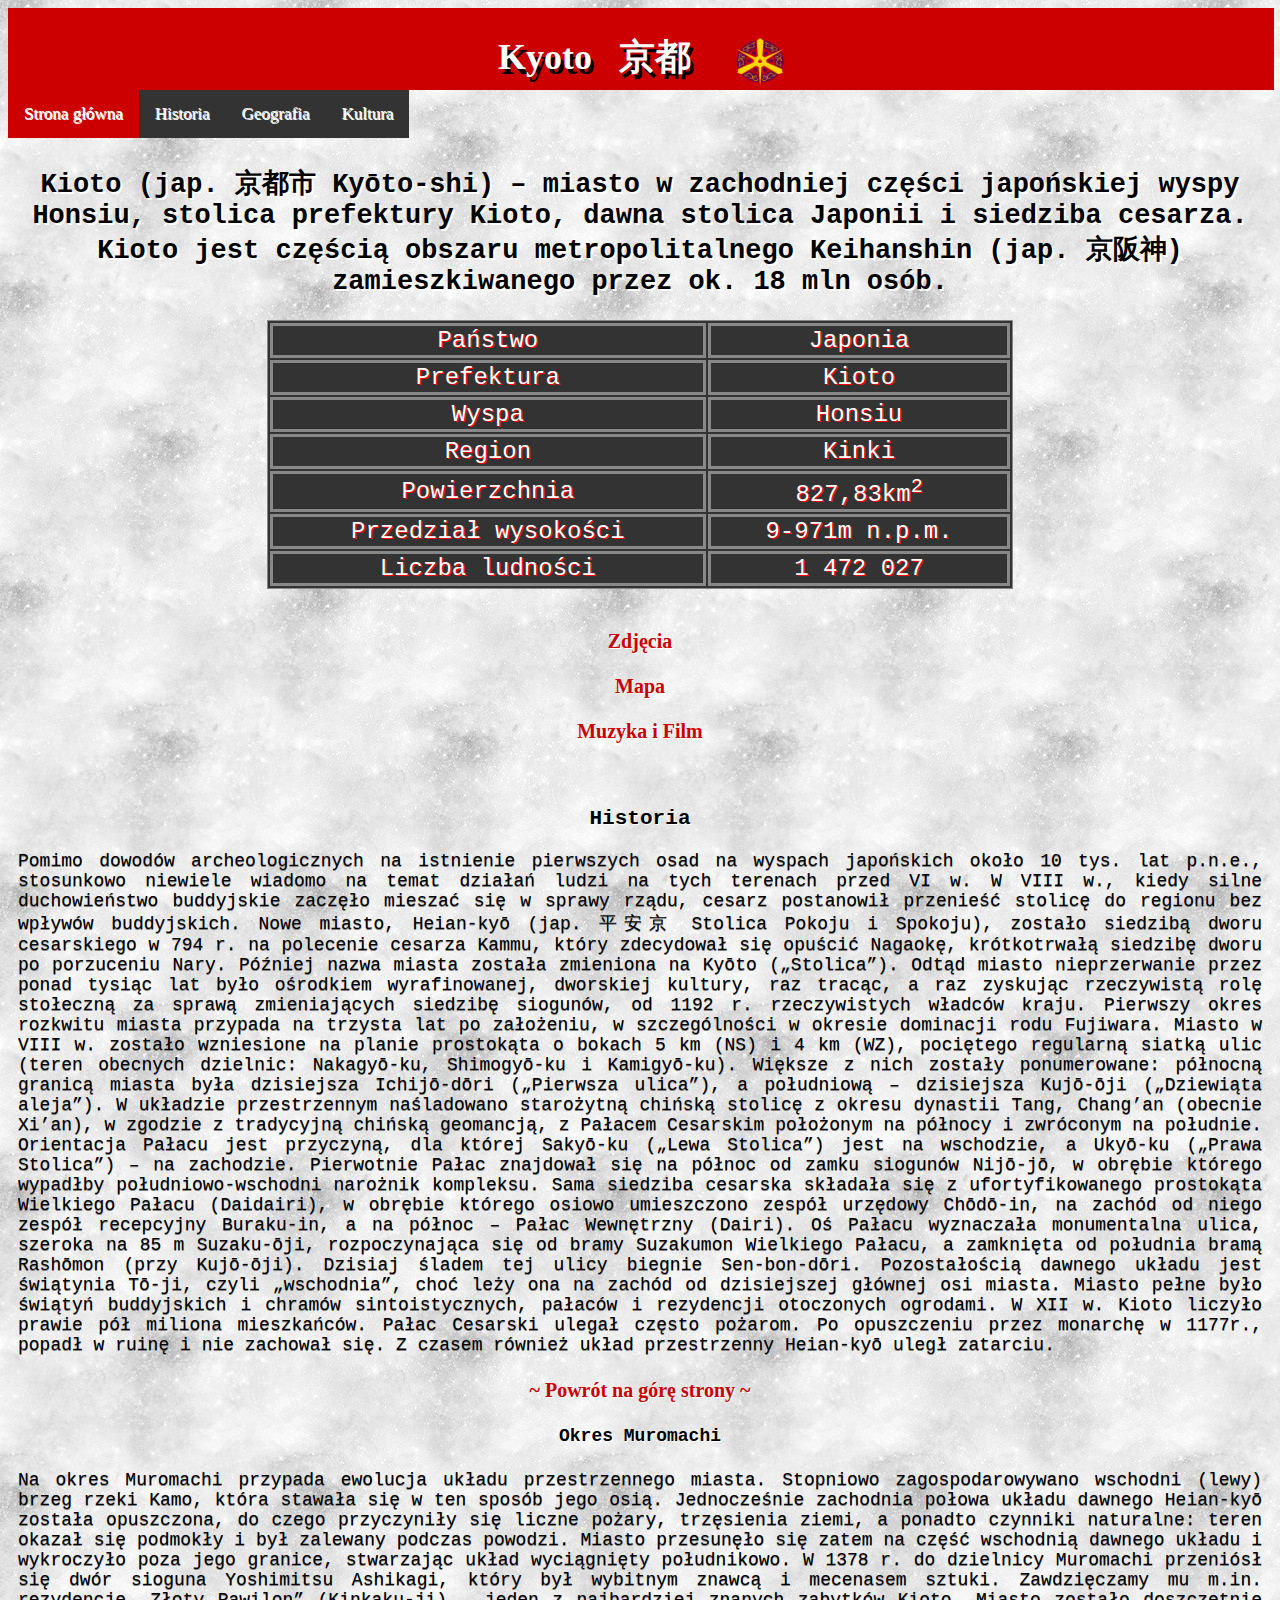
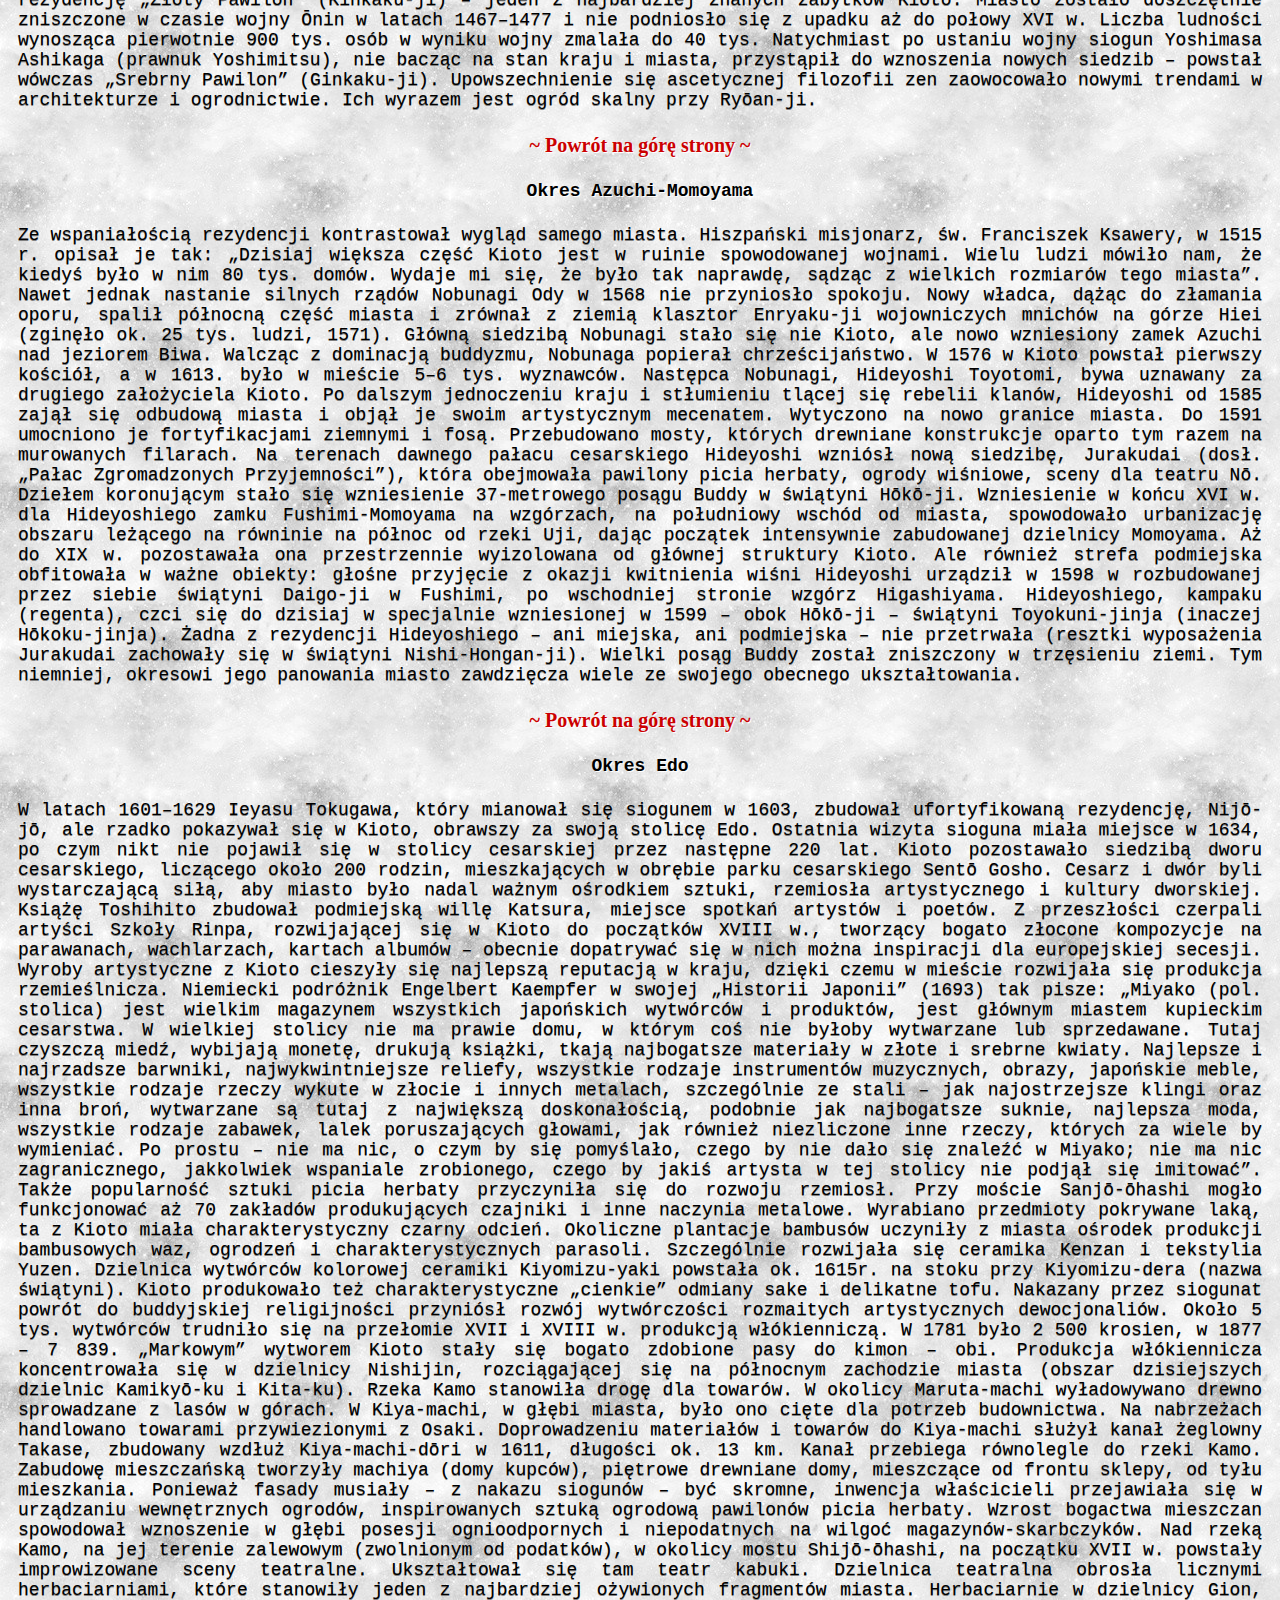
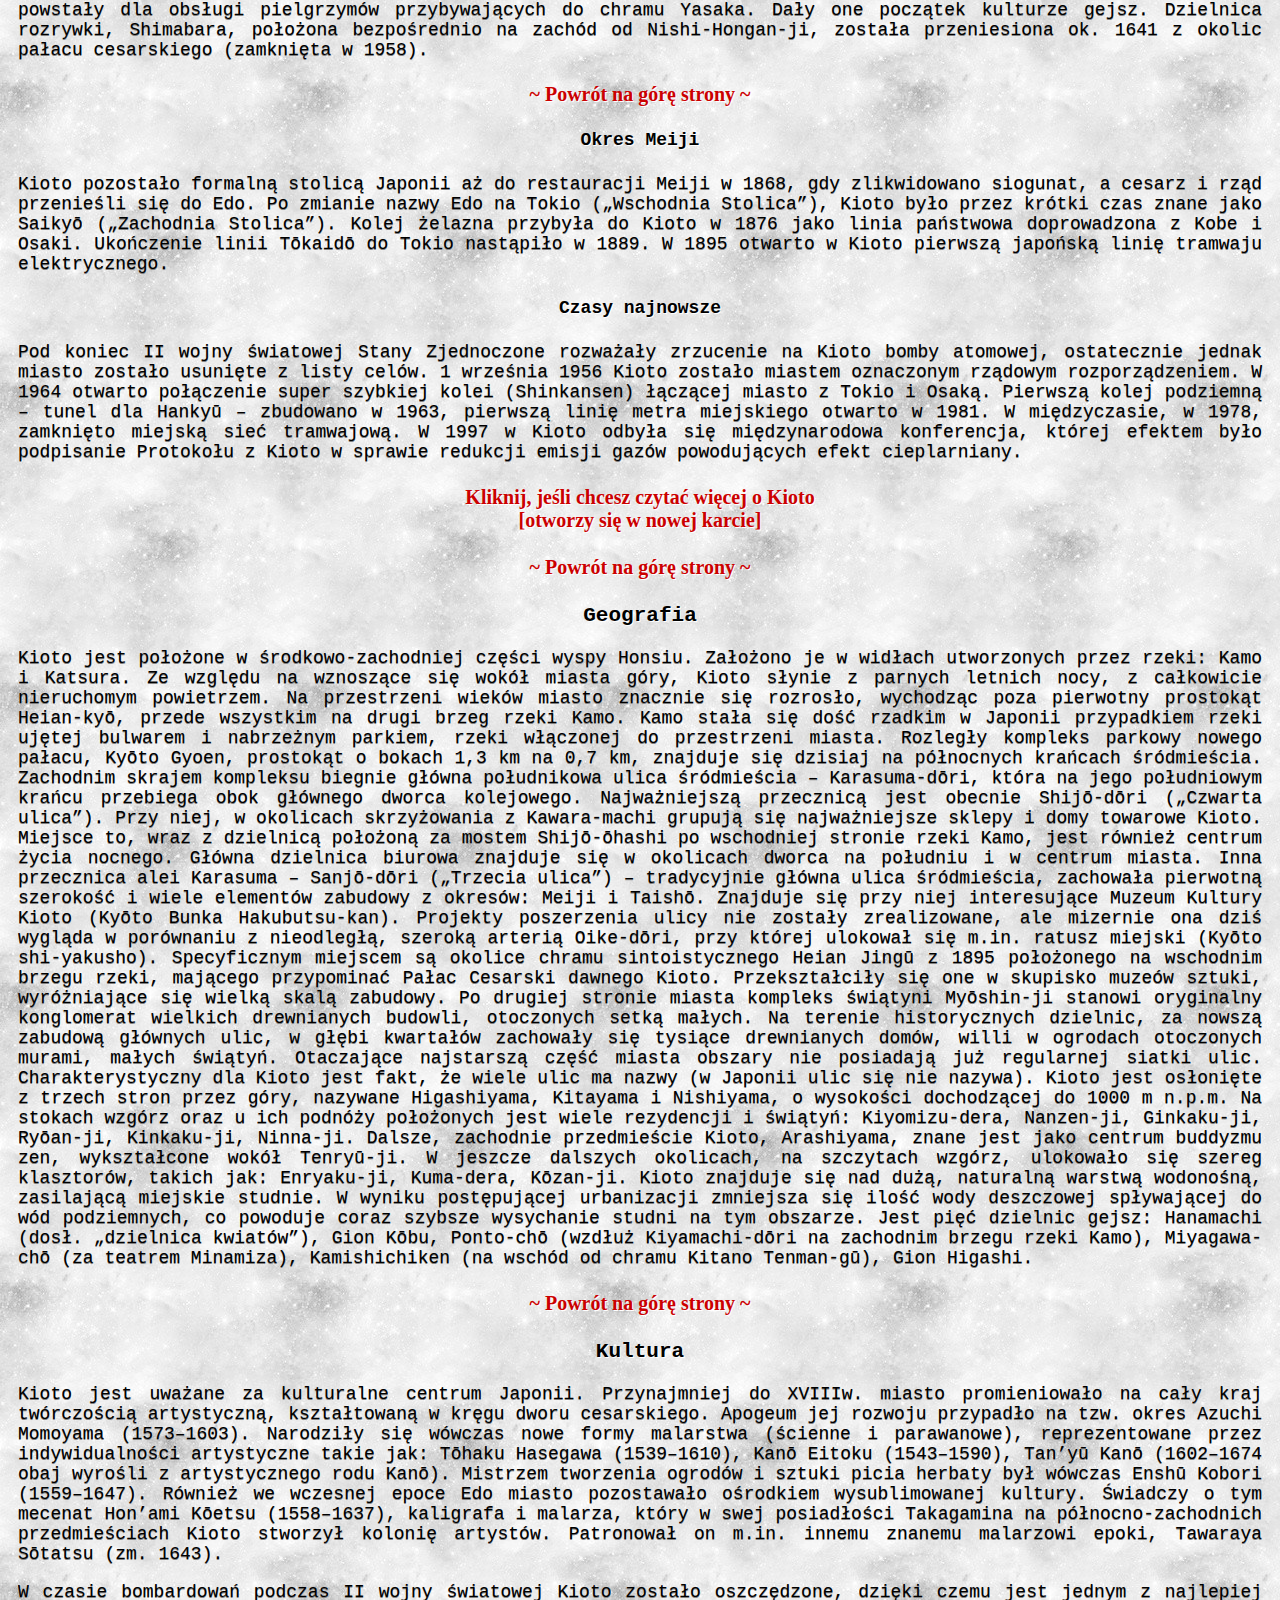
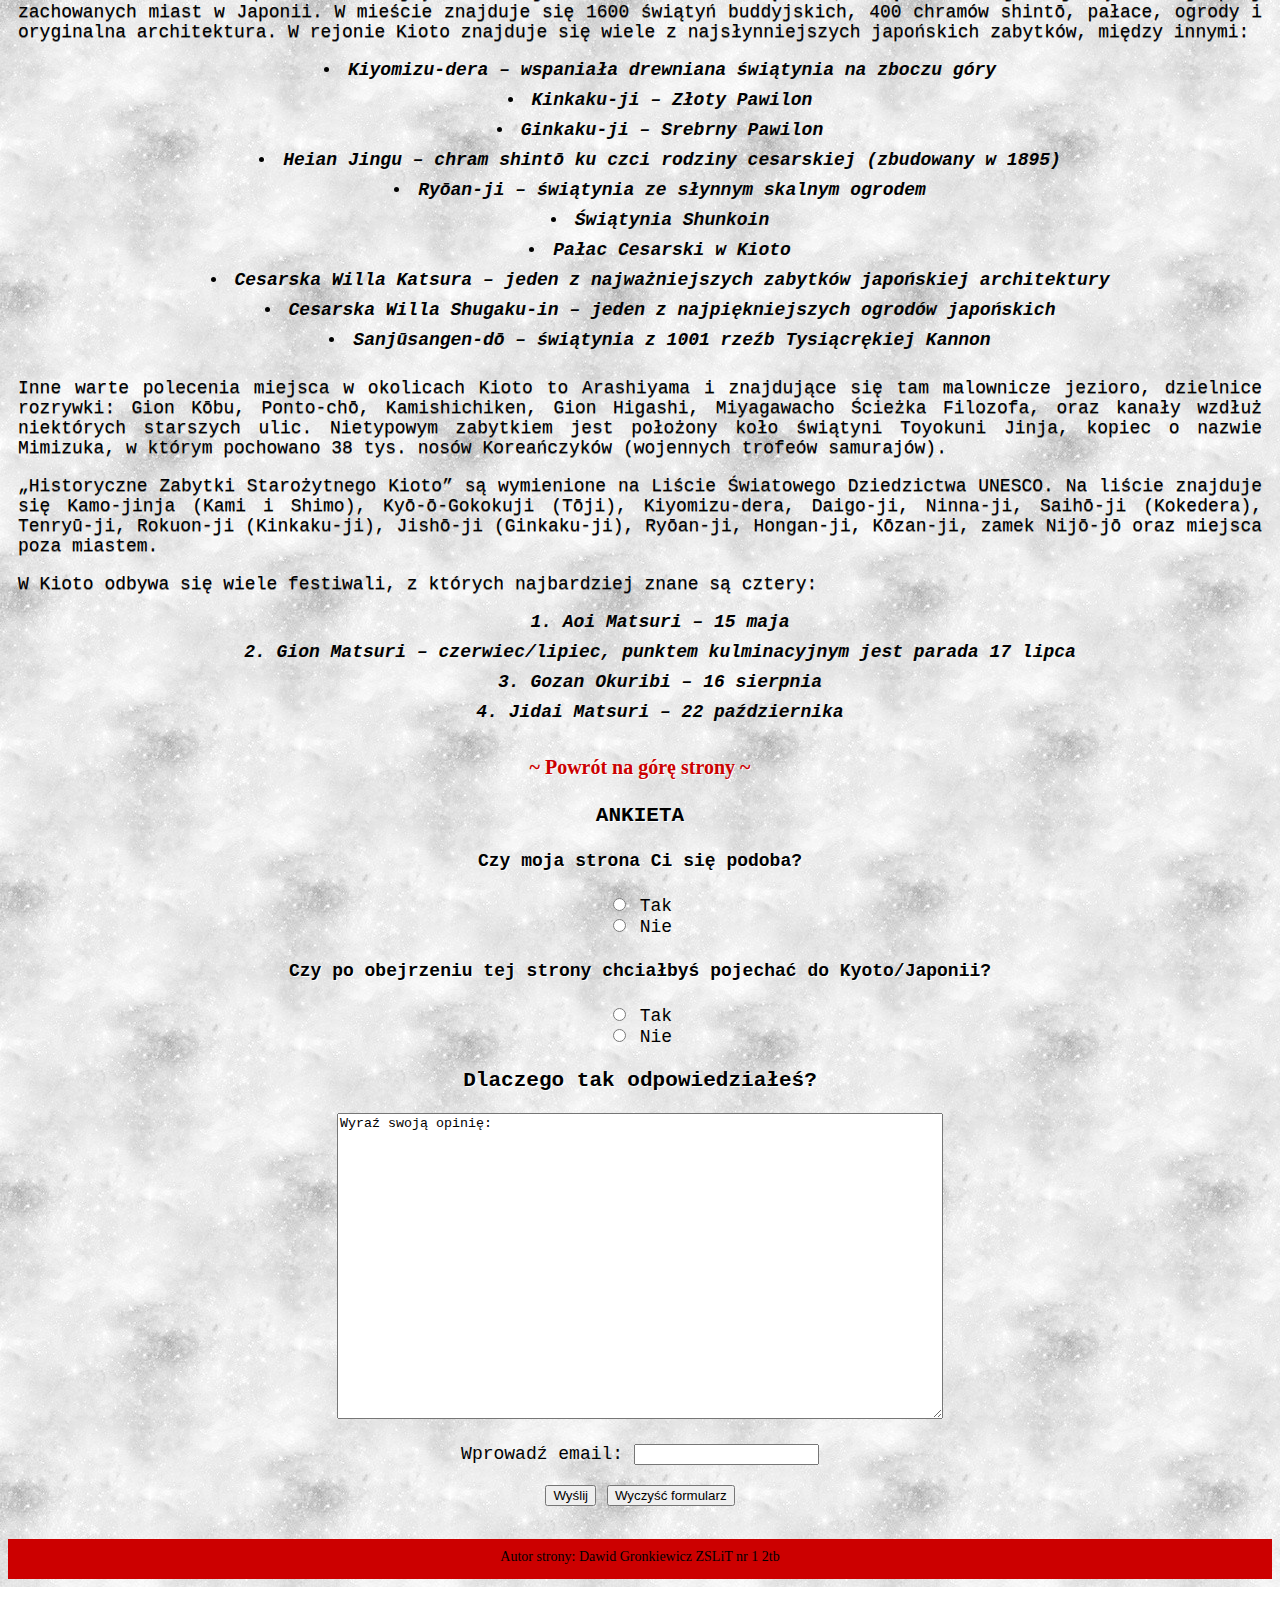
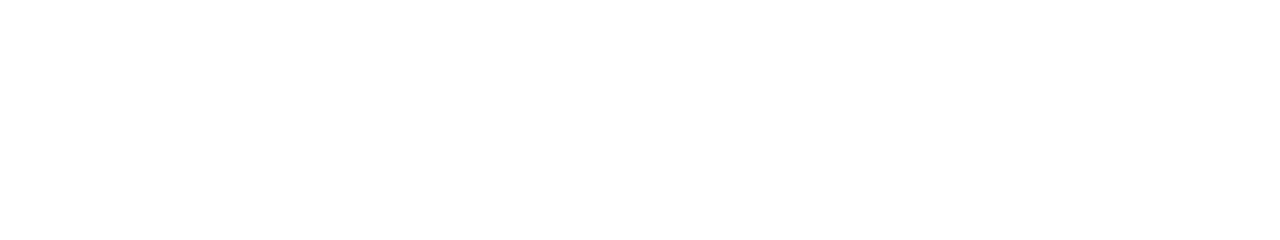
<file: index.html>
<!Doctype html>
<html lang="pl">
<head>
	<title>Kyoto</title>
	<meta charset=UTF-8>
	<link rel="stylesheet" type="text/css" href="style.css"/>
	<link rel="shortcut icon" href="images/japan.png">
	
	
	<meta name="viewport" content="width=device-width, initial-scale=1" />
	<link rel="stylesheet" href="https://cdnjs.cloudflare.com/ajax/libs/font-awesome/4.7.0/css/font-awesome.min.css">
</head>

<body>

<div class="article" id="main">

<div class="header">
<h1 id="poczatek">Kyoto &nbsp; 京都 &nbsp;&nbsp;&nbsp; <a href="index.html"><img class="logo" src=images/kiotologo.png alt="Tutaj powinno być logo" title="Flaga Kyoto" /></a></h1>
</div>

<div class="fixed">
<div class="topnav" id="myTopnav">
  <a href="#main" class="active">Strona główna</a>
  <a href="#history">Historia</a>
  <a href="#geography">Geografia</a>
  <a href="#culture">Kultura</a>
  <a href="javascript:void(0);" class="icon" onclick="myFunction()">
    <i class="fa fa-bars"></i>
  </a>
</div>  
</div>

<br>

<div class="text">

<br>

<h2>Kioto (jap. 京都市 Kyōto-shi) – miasto w zachodniej części japońskiej 
wyspy Honsiu, stolica prefektury Kioto, dawna stolica Japonii i siedziba 
cesarza. Kioto jest częścią obszaru metropolitalnego Keihanshin 
(jap. 京阪神) zamieszkiwanego przez ok. 18 mln osób.</h2>


<table>

<tr>
	<td>Państwo</td>
	<td>Japonia</td>
</tr>
<tr>
	<td>Prefektura</td>
	<td>Kioto</td>
</tr>
<tr>
	<td>Wyspa</td>
	<td>Honsiu</td>
</tr>
<tr>
	<td>Region</td>
	<td>Kinki</td>
</tr>
<tr>
	<td>Powierzchnia</td>
	<td>827,83km<sup>2</sup></td>
</tr>
<tr>
	<td>Przedział wysokości</td>
	<td>9-971m n.p.m.</td>
</tr>
<tr>
	<td>Liczba ludności</td>
	<td>1 472 027</td>
</tr>

</table>

<br>
<h3><a href="podstrony/podstrona1.html">Zdjęcia</a></h3>
<h3><a href="podstrony/podstrona2.html">Mapa</a></h3>
<h3><a href="podstrony/podstrona3.html">Muzyka i Film</a></h3>
<br>

<h3><a id="history">Historia</a></h3>
<p>Pomimo dowodów archeologicznych na istnienie pierwszych osad na wyspach 
japońskich około 10 tys. lat p.n.e., stosunkowo niewiele wiadomo na temat 
działań ludzi na tych terenach przed VI w. W VIII w., kiedy silne 
duchowieństwo buddyjskie zaczęło mieszać się w sprawy rządu, 
cesarz postanowił przenieść stolicę do regionu bez wpływów buddyjskich.
Nowe miasto, Heian-kyō (jap. 平安京 Stolica Pokoju i Spokoju), 
zostało siedzibą dworu cesarskiego w 794 r. na polecenie cesarza Kammu, 
który zdecydował się opuścić Nagaokę, krótkotrwałą siedzibę dworu po 
porzuceniu Nary. Później nazwa miasta została zmieniona na Kyōto 
(„Stolica”). Odtąd miasto nieprzerwanie przez ponad tysiąc lat było 
ośrodkiem wyrafinowanej, dworskiej kultury, raz tracąc, a raz zyskując 
rzeczywistą rolę stołeczną za sprawą zmieniających siedzibę siogunów, 
od 1192 r. rzeczywistych władców kraju.
Pierwszy okres rozkwitu miasta przypada na trzysta lat po założeniu, 
w szczególności w okresie dominacji rodu Fujiwara.
Miasto w VIII w. zostało wzniesione na planie prostokąta o bokach 5 km 
(NS) i 4 km (WZ), pociętego regularną siatką ulic (teren obecnych dzielnic: 
Nakagyō-ku, Shimogyō-ku i Kamigyō-ku). Większe z nich zostały ponumerowane: 
północną granicą miasta była dzisiejsza Ichijō-dōri („Pierwsza ulica”), 
a południową – dzisiejsza Kujō-ōji („Dziewiąta aleja”). 
W układzie przestrzennym naśladowano starożytną chińską stolicę z okresu 
dynastii Tang, Chang’an (obecnie Xi’an), w zgodzie z tradycyjną chińską 
geomancją, z Pałacem Cesarskim położonym na północy i zwróconym na południe. 
Orientacja Pałacu jest przyczyną, dla której Sakyō-ku („Lewa Stolica”) 
jest na wschodzie, a Ukyō-ku („Prawa Stolica”) – na zachodzie.
Pierwotnie Pałac znajdował się na północ od zamku siogunów Nijō-jō, 
w obrębie którego wypadłby południowo-wschodni narożnik kompleksu. 
Sama siedziba cesarska składała się z ufortyfikowanego prostokąta 
Wielkiego Pałacu (Daidairi), w obrębie którego osiowo umieszczono zespół 
urzędowy Chōdō-in, na zachód od niego zespół recepcyjny Buraku-in, a na 
północ – Pałac Wewnętrzny (Dairi).
Oś Pałacu wyznaczała monumentalna ulica, szeroka na 85 m Suzaku-ōji, 
rozpoczynająca się od bramy Suzakumon Wielkiego Pałacu, a zamknięta od 
południa bramą Rashōmon (przy Kujō-ōji). Dzisiaj śladem tej ulicy biegnie 
Sen-bon-dōri. Pozostałością dawnego układu jest świątynia Tō-ji, czyli 
„wschodnia”, choć leży ona na zachód od dzisiejszej głównej osi miasta. 
Miasto pełne było świątyń buddyjskich i chramów sintoistycznych, 
pałaców i rezydencji otoczonych ogrodami. W XII w. Kioto liczyło prawie 
pół miliona mieszkańców.
Pałac Cesarski ulegał często pożarom. Po opuszczeniu przez monarchę w 1177r., 
popadł w ruinę i nie zachował się. Z czasem również układ przestrzenny 
Heian-kyō uległ zatarciu.</p>

<span id="dots">...</span><span id="more">

<h4><a href="#poczatek">~ Powrót na górę strony ~</a></h4>

<h4>Okres Muromachi</h4>
<p>Na okres Muromachi przypada ewolucja układu przestrzennego miasta. 
Stopniowo zagospodarowywano wschodni (lewy) brzeg rzeki Kamo, która 
stawała się w ten sposób jego osią. Jednocześnie zachodnia połowa układu 
dawnego Heian-kyō została opuszczona, do czego przyczyniły się liczne 
pożary, trzęsienia ziemi, a ponadto czynniki naturalne: teren okazał się 
podmokły i był zalewany podczas powodzi. Miasto przesunęło się zatem na 
część wschodnią dawnego układu i wykroczyło poza jego granice, stwarzając 
układ wyciągnięty południkowo.
W 1378 r. do dzielnicy Muromachi przeniósł się dwór sioguna Yoshimitsu 
Ashikagi, który był wybitnym znawcą i mecenasem sztuki. Zawdzięczamy mu 
m.in. rezydencję „Złoty Pawilon” (Kinkaku-ji) – jeden z najbardziej znanych 
zabytków Kioto.
Miasto zostało doszczętnie zniszczone w czasie wojny Ōnin w latach 
1467–1477 i nie podniosło się z upadku aż do połowy XVI w. 
Liczba ludności wynosząca pierwotnie 900 tys. osób w wyniku wojny 
zmalała do 40 tys. Natychmiast po ustaniu wojny siogun Yoshimasa Ashikaga 
(prawnuk Yoshimitsu), nie bacząc na stan kraju i miasta, przystąpił do 
wznoszenia nowych siedzib – powstał wówczas „Srebrny Pawilon” (Ginkaku-ji). 
Upowszechnienie się ascetycznej filozofii zen zaowocowało nowymi 
trendami w architekturze i ogrodnictwie. Ich wyrazem jest ogród skalny 
przy Ryōan-ji.</p>

<h4><a href="#poczatek">~ Powrót na górę strony ~</a></h4>

<h4>Okres Azuchi-Momoyama</h4>
<p>Ze wspaniałością rezydencji kontrastował wygląd samego miasta. 
Hiszpański misjonarz, św. Franciszek Ksawery, w 1515 r. opisał je tak: 
„Dzisiaj większa część Kioto jest w ruinie spowodowanej wojnami. 
Wielu ludzi mówiło nam, że kiedyś było w nim 80 tys. domów. Wydaje mi się, 
że było tak naprawdę, sądząc z wielkich rozmiarów tego miasta”.
Nawet jednak nastanie silnych rządów Nobunagi Ody w 1568 nie przyniosło 
spokoju. Nowy władca, dążąc do złamania oporu, spalił północną część miasta 
i zrównał z ziemią klasztor Enryaku-ji wojowniczych mnichów na górze Hiei 
(zginęło ok. 25 tys. ludzi, 1571). Główną siedzibą Nobunagi stało się nie 
Kioto, ale nowo wzniesiony zamek Azuchi nad jeziorem Biwa. Walcząc z 
dominacją buddyzmu, Nobunaga popierał chrześcijaństwo. W 1576 w Kioto 
powstał pierwszy kościół, a w 1613. było w mieście 5–6 tys. wyznawców.
Następca Nobunagi, Hideyoshi Toyotomi, bywa uznawany za drugiego 
założyciela Kioto. Po dalszym jednoczeniu kraju i stłumieniu tlącej się 
rebelii klanów, Hideyoshi od 1585 zajął się odbudową miasta i objął je 
swoim artystycznym mecenatem. Wytyczono na nowo granice miasta. Do 1591 
umocniono je fortyfikacjami ziemnymi i fosą. Przebudowano mosty, których 
drewniane konstrukcje oparto tym razem na murowanych filarach. Na terenach 
dawnego pałacu cesarskiego Hideyoshi wzniósł nową siedzibę, Jurakudai 
(dosł. „Pałac Zgromadzonych Przyjemności”), która obejmowała pawilony picia 
herbaty, ogrody wiśniowe, sceny dla teatru Nō. Dziełem koronującym stało 
się wzniesienie 37-metrowego posągu Buddy w świątyni Hōkō-ji.
Wzniesienie w końcu XVI w. dla Hideyoshiego zamku Fushimi-Momoyama na 
wzgórzach, na południowy wschód od miasta, spowodowało urbanizację obszaru 
leżącego na równinie na północ od rzeki Uji, dając początek intensywnie 
zabudowanej dzielnicy Momoyama. Aż do XIX w. pozostawała ona przestrzennie 
wyizolowana od głównej struktury Kioto. Ale również strefa podmiejska 
obfitowała w ważne obiekty: głośne przyjęcie z okazji kwitnienia wiśni 
Hideyoshi urządził w 1598 w rozbudowanej przez siebie świątyni Daigo-ji 
w Fushimi, po wschodniej stronie wzgórz Higashiyama. Hideyoshiego, kampaku 
(regenta), czci się do dzisiaj w specjalnie wzniesionej w 1599 – obok 
Hōkō-ji – świątyni Toyokuni-jinja (inaczej Hōkoku-jinja).
Żadna z rezydencji Hideyoshiego – ani miejska, ani podmiejska – nie 
przetrwała (resztki wyposażenia Jurakudai zachowały się w świątyni 
Nishi-Hongan-ji). Wielki posąg Buddy został zniszczony w trzęsieniu ziemi. 
Tym niemniej, okresowi jego panowania miasto zawdzięcza wiele ze swojego 
obecnego ukształtowania.</p>

<h4><a href="#poczatek">~ Powrót na górę strony ~</a></h4>

<h4>Okres Edo</h4>
<p>W latach 1601–1629 Ieyasu Tokugawa, który mianował się siogunem w 1603, 
zbudował ufortyfikowaną rezydencję, Nijō-jō, ale rzadko pokazywał się 
w Kioto, obrawszy za swoją stolicę Edo.
Ostatnia wizyta sioguna miała miejsce w 1634, po czym nikt nie pojawił się 
w stolicy cesarskiej przez następne 220 lat. Kioto pozostawało siedzibą 
dworu cesarskiego, liczącego około 200 rodzin, mieszkających w obrębie 
parku cesarskiego Sentō Gosho. Cesarz i dwór byli wystarczającą siłą, 
aby miasto było nadal ważnym ośrodkiem sztuki, rzemiosła artystycznego i 
kultury dworskiej. Książę Toshihito zbudował podmiejską willę Katsura, 
miejsce spotkań artystów i poetów. Z przeszłości czerpali artyści Szkoły 
Rinpa, rozwijającej się w Kioto do początków XVIII w., tworzący bogato 
złocone kompozycje na parawanach, wachlarzach, kartach albumów – obecnie 
dopatrywać się w nich można inspiracji dla europejskiej secesji.
Wyroby artystyczne z Kioto cieszyły się najlepszą reputacją w kraju, 
dzięki czemu w mieście rozwijała się produkcja rzemieślnicza. Niemiecki 
podróżnik Engelbert Kaempfer w swojej „Historii Japonii” (1693) tak pisze: 
„Miyako (pol. stolica) jest wielkim magazynem wszystkich japońskich 
wytwórców i produktów, jest głównym miastem kupieckim cesarstwa. 
W wielkiej stolicy nie ma prawie domu, w którym coś nie byłoby wytwarzane 
lub sprzedawane. Tutaj czyszczą miedź, wybijają monetę, drukują książki, 
tkają najbogatsze materiały w złote i srebrne kwiaty. 
Najlepsze i najrzadsze barwniki, najwykwintniejsze reliefy, wszystkie 
rodzaje instrumentów muzycznych, obrazy, japońskie meble, wszystkie rodzaje 
rzeczy wykute w złocie i innych metalach, szczególnie ze stali – jak 
najostrzejsze klingi oraz inna broń, wytwarzane są tutaj z największą 
doskonałością, podobnie jak najbogatsze suknie, najlepsza moda, wszystkie 
rodzaje zabawek, lalek poruszających głowami, jak również niezliczone inne 
rzeczy, których za wiele by wymieniać. Po prostu – nie ma nic, o czym by 
się pomyślało, czego by nie dało się znaleźć w Miyako; nie ma nic 
zagranicznego, jakkolwiek wspaniale zrobionego, czego by jakiś artysta 
w tej stolicy nie podjął się imitować”.
Także popularność sztuki picia herbaty przyczyniła się do rozwoju rzemiosł. 
Przy moście Sanjō-ōhashi mogło funkcjonować aż 70 zakładów produkujących 
czajniki i inne naczynia metalowe. Wyrabiano przedmioty pokrywane laką, 
ta z Kioto miała charakterystyczny czarny odcień. Okoliczne plantacje 
bambusów uczyniły z miasta ośrodek produkcji bambusowych waz, ogrodzeń i 
charakterystycznych parasoli. Szczególnie rozwijała się ceramika Kenzan i 
tekstylia Yuzen.
Dzielnica wytwórców kolorowej ceramiki Kiyomizu-yaki powstała ok. 1615r. 
na stoku przy Kiyomizu-dera (nazwa świątyni). Kioto produkowało też 
charakterystyczne „cienkie” odmiany sake i delikatne tofu. Nakazany przez 
siogunat powrót do buddyjskiej religijności przyniósł rozwój wytwórczości 
rozmaitych artystycznych dewocjonaliów. Około 5 tys. wytwórców trudniło się 
na przełomie XVII i XVIII w. produkcją włókienniczą. W 1781 było 2 500 
krosien, w 1877 – 7 839. „Markowym” wytworem Kioto stały się bogato 
zdobione pasy do kimon – obi. Produkcja włókiennicza koncentrowała się w 
dzielnicy Nishijin, rozciągającej się na północnym zachodzie miasta 
(obszar dzisiejszych dzielnic Kamikyō-ku i Kita-ku).
Rzeka Kamo stanowiła drogę dla towarów. W okolicy Maruta-machi wyładowywano 
drewno sprowadzane z lasów w górach. W Kiya-machi, w głębi miasta, było ono 
cięte dla potrzeb budownictwa. Na nabrzeżach handlowano towarami 
przywiezionymi z Osaki. Doprowadzeniu materiałów i towarów do Kiya-machi 
służył kanał żeglowny Takase, zbudowany wzdłuż Kiya-machi-dōri w 1611, 
długości ok. 13 km. Kanał przebiega równolegle do rzeki Kamo.
Zabudowę mieszczańską tworzyły machiya (domy kupców), piętrowe drewniane 
domy, mieszczące od frontu sklepy, od tyłu mieszkania. Ponieważ fasady 
musiały – z nakazu siogunów – być skromne, inwencja właścicieli przejawiała 
się w urządzaniu wewnętrznych ogrodów, inspirowanych sztuką ogrodową 
pawilonów picia herbaty. Wzrost bogactwa mieszczan spowodował wznoszenie 
w głębi posesji ognioodpornych i niepodatnych na wilgoć magazynów-skarbczyków.
Nad rzeką Kamo, na jej terenie zalewowym (zwolnionym od podatków), 
w okolicy mostu Shijō-ōhashi, na początku XVII w. powstały improwizowane 
sceny teatralne. Ukształtował się tam teatr kabuki. Dzielnica teatralna 
obrosła licznymi herbaciarniami, które stanowiły jeden z najbardziej 
ożywionych fragmentów miasta. Herbaciarnie w dzielnicy Gion, powstały dla 
obsługi pielgrzymów przybywających do chramu Yasaka. Dały one początek 
kulturze gejsz. Dzielnica rozrywki, Shimabara, położona bezpośrednio na 
zachód od Nishi-Hongan-ji, została przeniesiona ok. 1641 z okolic pałacu 
cesarskiego (zamknięta w 1958).</p>

<h4><a href="#poczatek">~ Powrót na górę strony ~</a></h4>

<h4>Okres Meiji</h4>
<p>Kioto pozostało formalną stolicą Japonii aż do restauracji Meiji w 1868, 
gdy zlikwidowano siogunat, a cesarz i rząd przenieśli się do Edo. 
Po zmianie nazwy Edo na Tokio („Wschodnia Stolica”), Kioto było przez 
krótki czas znane jako Saikyō („Zachodnia Stolica”).
Kolej żelazna przybyła do Kioto w 1876 jako linia państwowa doprowadzona 
z Kobe i Osaki. Ukończenie linii Tōkaidō do Tokio nastąpiło w 1889. 
W 1895 otwarto w Kioto pierwszą japońską linię tramwaju elektrycznego.</p>

<h4>Czasy najnowsze</h4>
<p>Pod koniec II wojny światowej Stany Zjednoczone rozważały 
zrzucenie na Kioto bomby atomowej, ostatecznie jednak miasto 
zostało usunięte z listy celów.
1 września 1956 Kioto zostało miastem oznaczonym rządowym rozporządzeniem.
W 1964 otwarto połączenie super szybkiej kolei (Shinkansen) łączącej miasto 
z Tokio i Osaką. Pierwszą kolej podziemną – tunel dla Hankyū – zbudowano 
w 1963, pierwszą linię metra miejskiego otwarto w 1981. W międzyczasie, 
w 1978, zamknięto miejską sieć tramwajową.
W 1997 w Kioto odbyła się międzynarodowa konferencja, której efektem 
było podpisanie Protokołu z Kioto w sprawie redukcji emisji 
gazów powodujących efekt cieplarniany.</p>

</span>
<button onclick="przycisk()" id="myBtn">Read more</button>


<h4><a href="https://www.konnichiwa.pl/kioto,38,109.html" target=_blank>
Kliknij, jeśli chcesz czytać więcej o Kioto<br>[otworzy się w nowej karcie]</a></h4>


<h4><a href="#poczatek">~ Powrót na górę strony ~</a></h4>

<h3><a id="geography">Geografia</a></h3>
<p>Kioto jest położone w środkowo-zachodniej części wyspy Honsiu. 
Założono je w widłach utworzonych przez rzeki: Kamo i Katsura. 
Ze względu na wznoszące się wokół miasta góry, Kioto słynie z parnych 
letnich nocy, z całkowicie nieruchomym powietrzem.
Na przestrzeni wieków miasto znacznie się rozrosło, wychodząc poza 
pierwotny prostokąt Heian-kyō, przede wszystkim na drugi brzeg rzeki Kamo. 
Kamo stała się dość rzadkim w Japonii przypadkiem rzeki ujętej bulwarem i 
nabrzeżnym parkiem, rzeki włączonej do przestrzeni miasta.
Rozległy kompleks parkowy nowego pałacu, Kyōto Gyoen, prostokąt o bokach 
1,3 km na 0,7 km, znajduje się dzisiaj na północnych krańcach śródmieścia. 
Zachodnim skrajem kompleksu biegnie główna południkowa ulica 
śródmieścia – Karasuma-dōri, która na jego południowym krańcu przebiega 
obok głównego dworca kolejowego. Najważniejszą przecznicą jest obecnie 
Shijō-dōri („Czwarta ulica”). Przy niej, w okolicach skrzyżowania z 
Kawara-machi grupują się najważniejsze sklepy i domy towarowe Kioto. 
Miejsce to, wraz z dzielnicą położoną za mostem Shijō-ōhashi po wschodniej 
stronie rzeki Kamo, jest również centrum życia nocnego. Główna dzielnica 
biurowa znajduje się w okolicach dworca na południu i w centrum miasta.
Inna przecznica alei Karasuma – Sanjō-dōri („Trzecia ulica”) – tradycyjnie 
główna ulica śródmieścia, zachowała pierwotną szerokość i wiele elementów 
zabudowy z okresów: Meiji i Taishō. Znajduje się przy niej interesujące 
Muzeum Kultury Kioto (Kyōto Bunka Hakubutsu-kan). Projekty poszerzenia 
ulicy nie zostały zrealizowane, ale mizernie ona dziś wygląda w porównaniu 
z nieodległą, szeroką arterią Oike-dōri, przy której ulokował się m.in. 
ratusz miejski (Kyōto shi-yakusho).
Specyficznym miejscem są okolice chramu sintoistycznego Heian Jingū z 1895 
położonego na wschodnim brzegu rzeki, mającego przypominać Pałac Cesarski 
dawnego Kioto. Przekształciły się one w skupisko muzeów sztuki, 
wyróżniające się wielką skalą zabudowy. Po drugiej stronie miasta kompleks 
świątyni Myōshin-ji stanowi oryginalny konglomerat wielkich drewnianych 
budowli, otoczonych setką małych.
Na terenie historycznych dzielnic, za nowszą zabudową głównych ulic, 
w głębi kwartałów zachowały się tysiące drewnianych domów, willi w ogrodach 
otoczonych murami, małych świątyń. Otaczające najstarszą część miasta 
obszary nie posiadają już regularnej siatki ulic. Charakterystyczny dla 
Kioto jest fakt, że wiele ulic ma nazwy (w Japonii ulic się nie nazywa).
Kioto jest osłonięte z trzech stron przez góry, nazywane Higashiyama, 
Kitayama i Nishiyama, o wysokości dochodzącej do 1000 m n.p.m. 
Na stokach wzgórz oraz u ich podnóży położonych jest wiele rezydencji i 
świątyń: Kiyomizu-dera, Nanzen-ji, Ginkaku-ji, Ryōan-ji, Kinkaku-ji, 
Ninna-ji. Dalsze, zachodnie przedmieście Kioto, Arashiyama, znane jest 
jako centrum buddyzmu zen, wykształcone wokół Tenryū-ji. 
W jeszcze dalszych okolicach, na szczytach wzgórz, ulokowało się szereg 
klasztorów, takich jak: Enryaku-ji, Kuma-dera, Kōzan-ji.
Kioto znajduje się nad dużą, naturalną warstwą wodonośną, zasilającą miejskie 
studnie. W wyniku postępującej urbanizacji zmniejsza się ilość wody 
deszczowej spływającej do wód podziemnych, co powoduje coraz szybsze 
wysychanie studni na tym obszarze.
Jest pięć dzielnic gejsz: Hanamachi (dosł. „dzielnica kwiatów”), 
Gion Kōbu, Ponto-chō (wzdłuż Kiyamachi-dōri na zachodnim brzegu rzeki Kamo), 
Miyagawa-chō (za teatrem Minamiza), Kamishichiken (na wschód od chramu 
Kitano Tenman-gū), Gion Higashi.</p>

<h4><a href="#poczatek">~ Powrót na górę strony ~</a></h4>

<h3><a id="culture">Kultura</a></h3>
<p>Kioto jest uważane za kulturalne centrum Japonii. Przynajmniej do XVIIIw. 
miasto promieniowało na cały kraj twórczością artystyczną, kształtowaną w 
kręgu dworu cesarskiego. Apogeum jej rozwoju przypadło na tzw. okres Azuchi 
Momoyama (1573–1603). Narodziły się wówczas nowe formy malarstwa 
(ścienne i parawanowe), reprezentowane przez indywidualności artystyczne 
takie jak: Tōhaku Hasegawa (1539–1610), Kanō Eitoku (1543–1590), 
Tan’yū Kanō (1602–1674 obaj wyrośli z artystycznego rodu Kanō). 
Mistrzem tworzenia ogrodów i sztuki picia herbaty był wówczas Enshū Kobori 
(1559–1647). Również we wczesnej epoce Edo miasto pozostawało ośrodkiem 
wysublimowanej kultury. Świadczy o tym mecenat Hon’ami Kōetsu (1558–1637), 
kaligrafa i malarza, który w swej posiadłości Takagamina na 
północno-zachodnich przedmieściach Kioto stworzył kolonię artystów. 
Patronował on m.in. innemu znanemu malarzowi epoki, Tawaraya Sōtatsu (zm. 1643).</p>
<p>W czasie bombardowań podczas II wojny światowej Kioto zostało 
oszczędzone, dzięki czemu jest jednym z najlepiej zachowanych miast w 
Japonii. W mieście znajduje się 1600 świątyń buddyjskich, 400 chramów 
shintō, pałace, ogrody i oryginalna architektura. W rejonie Kioto znajduje 
się wiele z najsłynniejszych japońskich zabytków, między innymi:</p>

<ul>
<li>Kiyomizu-dera – wspaniała drewniana świątynia na zboczu góry</li>
<li>Kinkaku-ji – Złoty Pawilon</li>
<li>Ginkaku-ji – Srebrny Pawilon</li>
<li>Heian Jingu – chram shintō ku czci rodziny cesarskiej (zbudowany w 1895)</li>
<li>Ryōan-ji – świątynia ze słynnym skalnym ogrodem</li>
<li>Świątynia Shunkoin</li>
<li>Pałac Cesarski w Kioto</li>
<li>Cesarska Willa Katsura – jeden z najważniejszych zabytków japońskiej architektury</li>
<li>Cesarska Willa Shugaku-in – jeden z najpiękniejszych ogrodów japońskich</li>
<li>Sanjūsangen-dō – świątynia z 1001 rzeźb Tysiącrękiej Kannon</li>
</ul>

<p>Inne warte polecenia miejsca w okolicach Kioto to Arashiyama i 
znajdujące się tam malownicze jezioro, dzielnice rozrywki: Gion Kōbu, 
Ponto-chō, Kamishichiken, Gion Higashi, Miyagawacho Ścieżka Filozofa, 
oraz kanały wzdłuż niektórych starszych ulic. Nietypowym zabytkiem jest 
położony koło świątyni Toyokuni Jinja, kopiec o nazwie Mimizuka, w którym 
pochowano 38 tys. nosów Koreańczyków (wojennych trofeów samurajów).</p>
<p>„Historyczne Zabytki Starożytnego Kioto” są wymienione na 
Liście Światowego Dziedzictwa UNESCO. Na liście znajduje się Kamo-jinja 
(Kami i Shimo), Kyō-ō-Gokokuji (Tōji), Kiyomizu-dera, Daigo-ji, Ninna-ji, 
Saihō-ji (Kokedera), Tenryū-ji, Rokuon-ji (Kinkaku-ji), 
Jishō-ji (Ginkaku-ji), Ryōan-ji, Hongan-ji, Kōzan-ji, zamek Nijō-jō 
oraz miejsca poza miastem.</p>

<p>W Kioto odbywa się wiele festiwali, z których najbardziej znane są cztery:</p>

<ol>
<li>Aoi Matsuri – 15 maja</li>
<li>Gion Matsuri – czerwiec/lipiec, punktem kulminacyjnym jest parada 17 lipca</li>
<li>Gozan Okuribi – 16 sierpnia</li>
<li>Jidai Matsuri – 22 października</li>
</ol>

<h4><a href="#poczatek">~ Powrót na górę strony ~</a></h4>

<form action="*">

<h3>ANKIETA</h3>
<h4>Czy moja strona Ci się podoba?</h4>


<!--
Pole opcji typu radio jest wykluczającym się polem wyboru. Zaznaczenie jednego guzika spowoduje odznaczenie innego. Żeby to zadziałało trzeba uzupełnić przycisk radio o atrybut name, który musi mieć identyczną wartość dla wszystkich wykluczających się radio input’ów.

Atrybut value jest szczególnie przydatny, w przypadku elementu radio. Chodzi tu o przesyłanie informacji. W przypadku elementów <input> typu tekstowego, użytkownik wprowadza tam wartość, która następnie zostanie przesłana formularzem, np. jego adres email. Jednak w przypadku elementu radio button nie ma możliwości wprowadzenia takiej informacji przez użytkownika, zaznacza on jedynie pole. Wartość tą musimy sami dostarczyć do elementu radio button, właśnie poprzez atrybut value.
-->
  <input type="radio" id="tak" name="opinion" value="tak"> <!--checked-->
  <label for="tak">Tak</label><br> 
<!-- 
checked - pole jest automatycznie zaznaczone (np. wiemy, że formularz jest kierowany do konkretnej grupy odbiorców, można wtedy automatycznie zaznaczyć pole, by użytkownik miał mniej pracy) 
-->
  <input type="radio" id="nie" name="opinion" value="nie">
  <label for="nie">Nie</label><br>
  
  
  <h4>Czy po obejrzeniu tej strony chciałbyś pojechać do Kyoto/Japonii?</h4>

<!--
Pole opcji typu radio jest wykluczającym się polem wyboru. Zaznaczenie jednego guzika spowoduje odznaczenie innego. Żeby to zadziałało trzeba uzupełnić przycisk radio o atrybut name, który musi mieć identyczną wartość dla wszystkich wykluczających się radio input’ów.

Atrybut value jest szczególnie przydatny, w przypadku elementu radio. Chodzi tu o przesyłanie informacji. W przypadku elementów <input> typu tekstowego, użytkownik wprowadza tam wartość, która następnie zostanie przesłana formularzem, np. jego adres email. Jednak w przypadku elementu radio button nie ma możliwości wprowadzenia takiej informacji przez użytkownika, zaznacza on jedynie pole. Wartość tą musimy sami dostarczyć do elementu radio button, właśnie poprzez atrybut value.
-->
  <input type="radio" id="yes" name="opinia" value="yes"> <!--checked-->
  <label for="yes">Tak</label><br> 
<!-- 
checked - pole jest automatycznie zaznaczone (np. wiemy, że formularz jest kierowany do konkretnej grupy odbiorców, można wtedy automatycznie zaznaczyć pole, by użytkownik miał mniej pracy) 
-->
  <input type="radio" id="no" name="opinia" value="no">
  <label for="no">Nie</label><br>


 <h3>Dlaczego tak odpowiedziałeś?</h3>  
<!--
Textarea jest to wieloliniowe pole, w którym możemy wpisywać nie tylko krótkie formy pisemne, ale całe referaty, czy felietony. Element textarea potrzebuje znacznika zamykającego, a pomiędzy znacznikami możemy (ale nie musimy) wprowadzić domyślny tekst, który może być edytowany przez użytkownika.
Dla elementu <textarea> charakterystyczne jest to, że możemy dowolnie zmieniać jego wielkość chwytając za prawy dolny róg lewym klawiszem myszki.
-->
<!--
cols - szerokość pola tekstowego; szerokość nie jest wyrażana w pikselach, a w znakach (literach, cyfrach itd.). Atrybut cols działa na zasadzie nie mniejsze niż wpisana przez nas wartość. W dalszym ciągu możemy zmieniać wielkość obszaru tekstowego, jednak nie możemy pomniejszyć jego szerokości poniżej wprowadzonej wartości.
rows - ilości wierszy
--> 
     
  <label><textarea class="message">Wyraź swoją opinię:</textarea></label> <!-- Szerokość i wysokość zmieniona za pomocą CSS -->  
	
	<br><br>
	
  <label for="email">Wprowadź email:</label>
  <input type="email" id="email" name="email" required><br><br>
<!--
required - pole obowiązkowe. Dzięki niemu możemy wymóc na użytkowniku wypełnienie lub zaznaczenie pola. 
-->  

  <input type="submit" value="Wyślij" onclick="event.preventDefault();alert('DZIĘKUJĘ ZA WYPEŁNIENIE ANKIETY')"> <!-- value - wartość wyświetlana na przycisku -->
  <input type="reset" value="Wyczyść formularz"> <!-- value - wartość wyświetlana na przycisku -->




</form>

</div>

<br>

<div class="foot">Autor strony: Dawid Gronkiewicz ZSLiT nr 1 2tb</div>


</div>





<script>
function myFunction() {
  var x = document.getElementById("myTopnav");
  if (x.className === "topnav") {
    x.className += " responsive";
  } else {
    x.className = "topnav";
  }
}
</script>

<script>
function przycisk() {
  var dots = document.getElementById("dots");
  var moreText = document.getElementById("more");
  var btnText = document.getElementById("myBtn");

  if (dots.style.display === "none") {
    dots.style.display = "inline";
    btnText.innerHTML = "Read more"; 
    moreText.style.display = "none";
  } else {
    dots.style.display = "none";
    btnText.innerHTML = "Read less"; 
    moreText.style.display = "inline";
  }
}
</script>

</body>

</html>
</file>
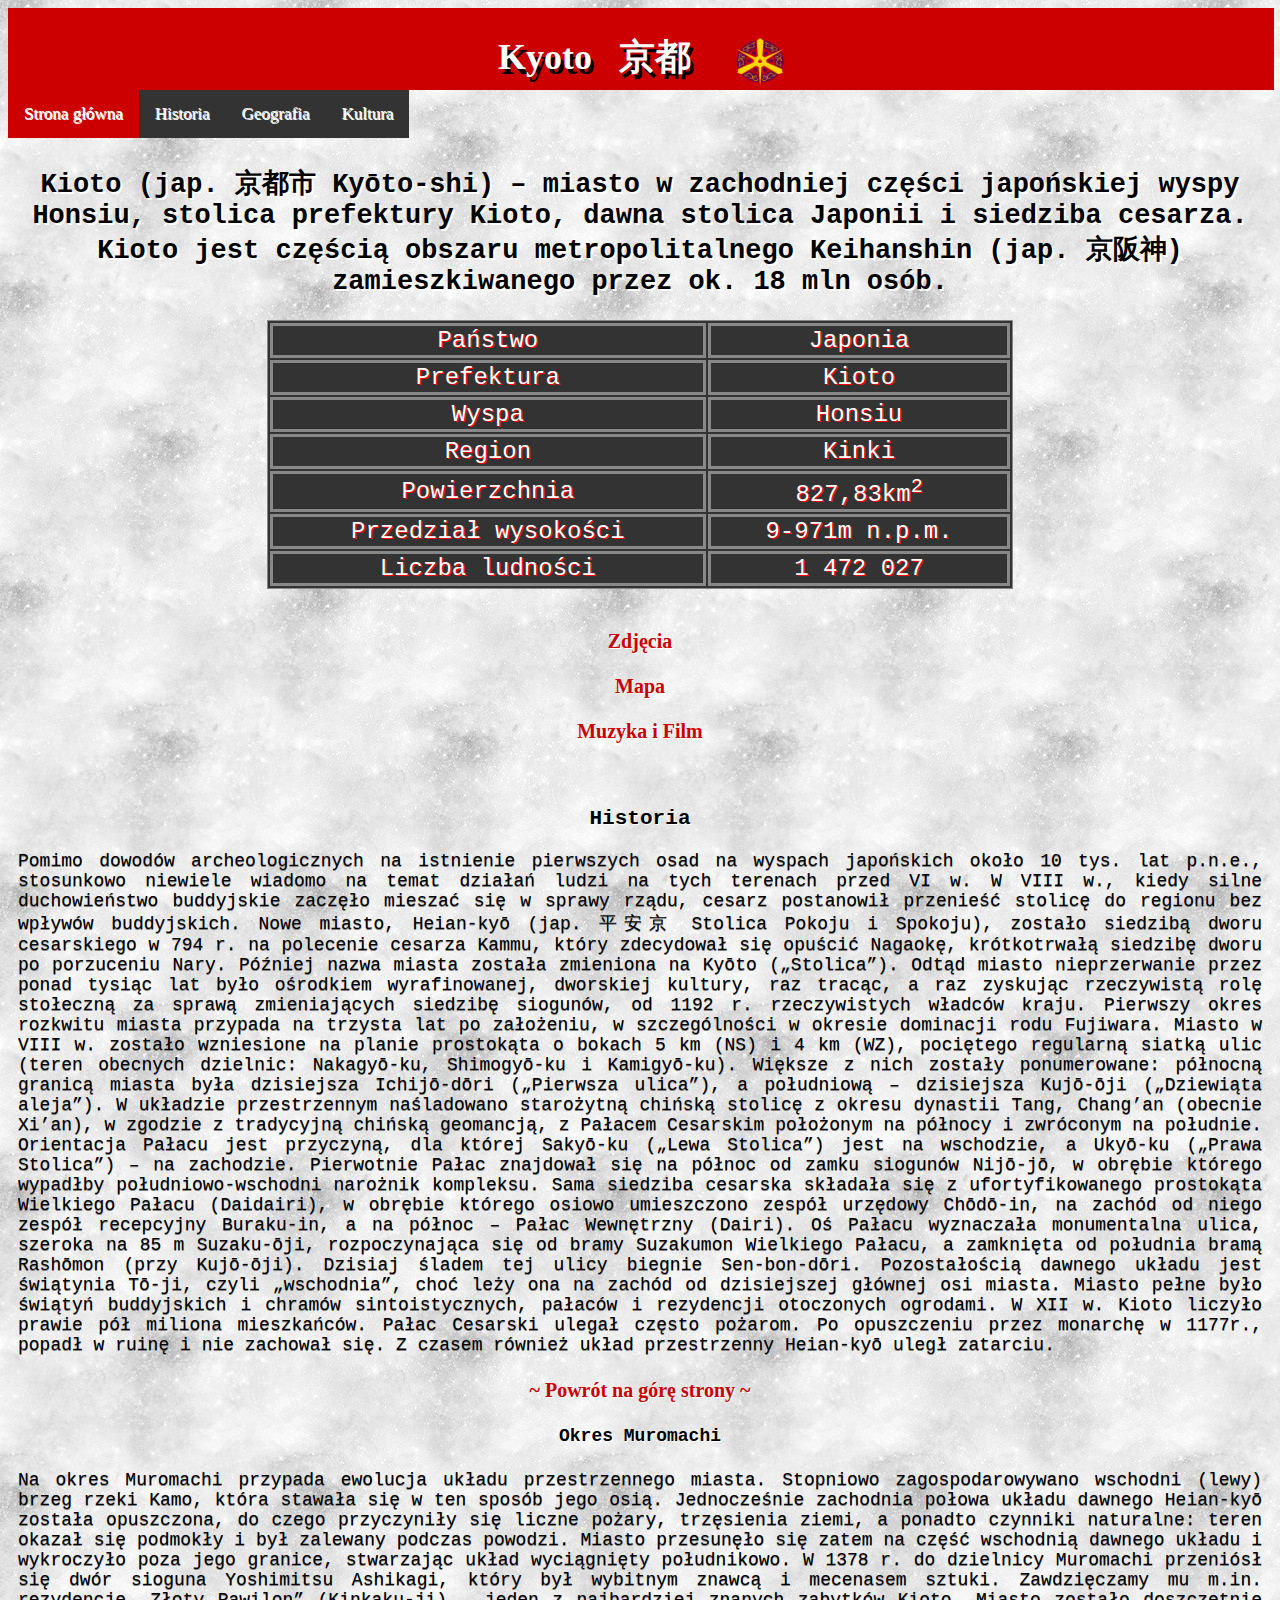
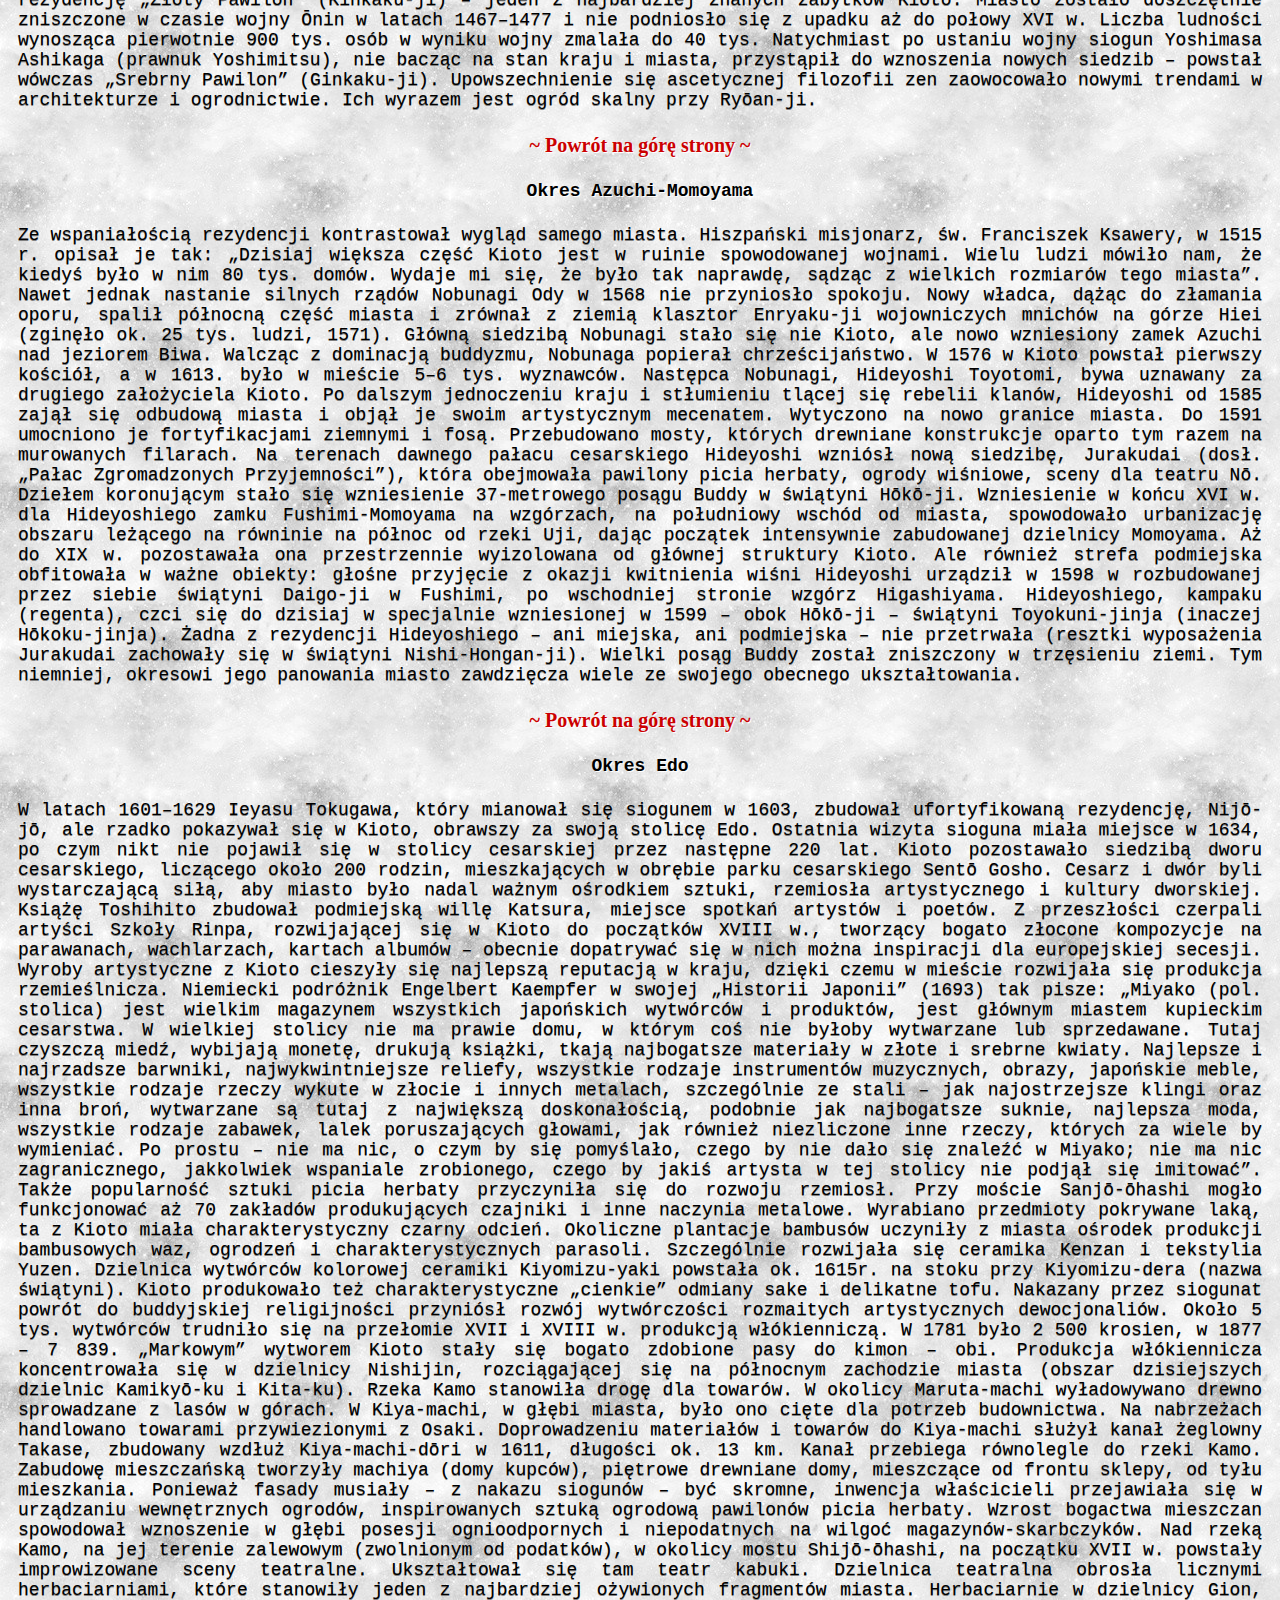
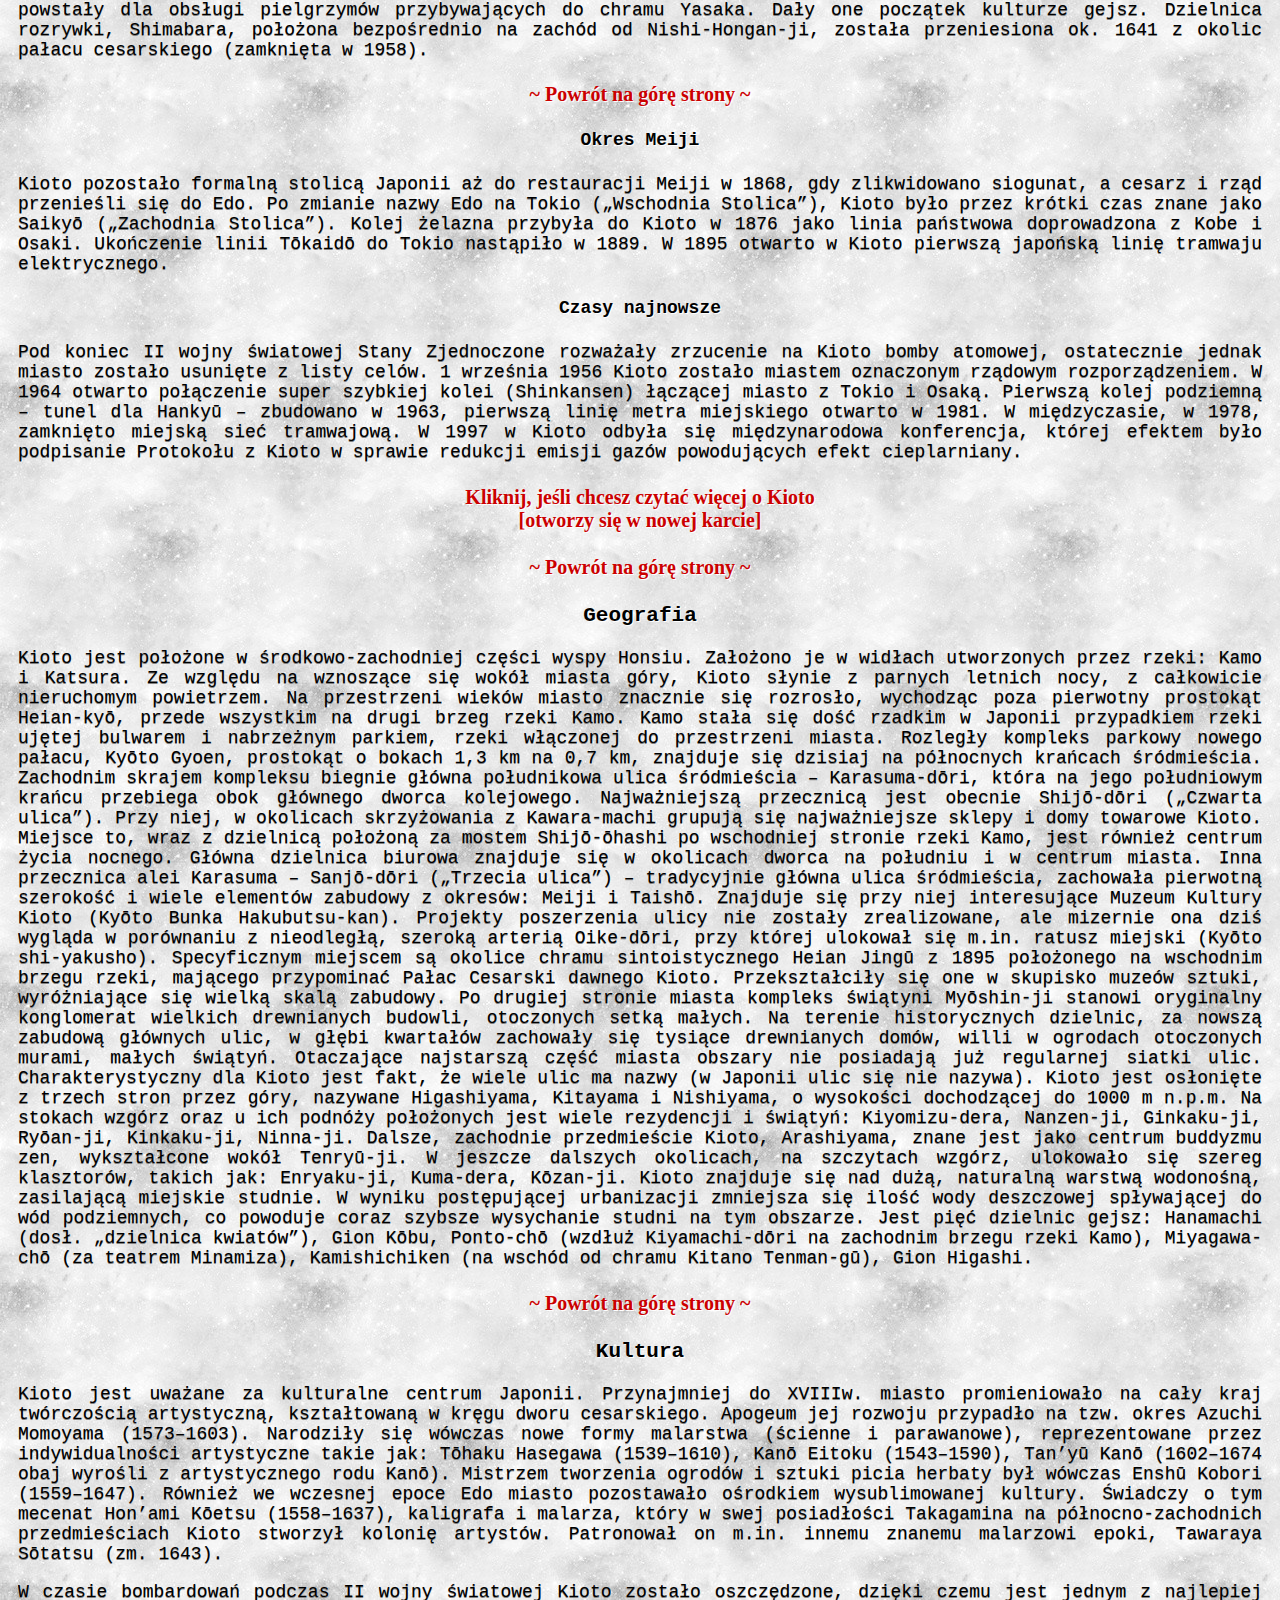
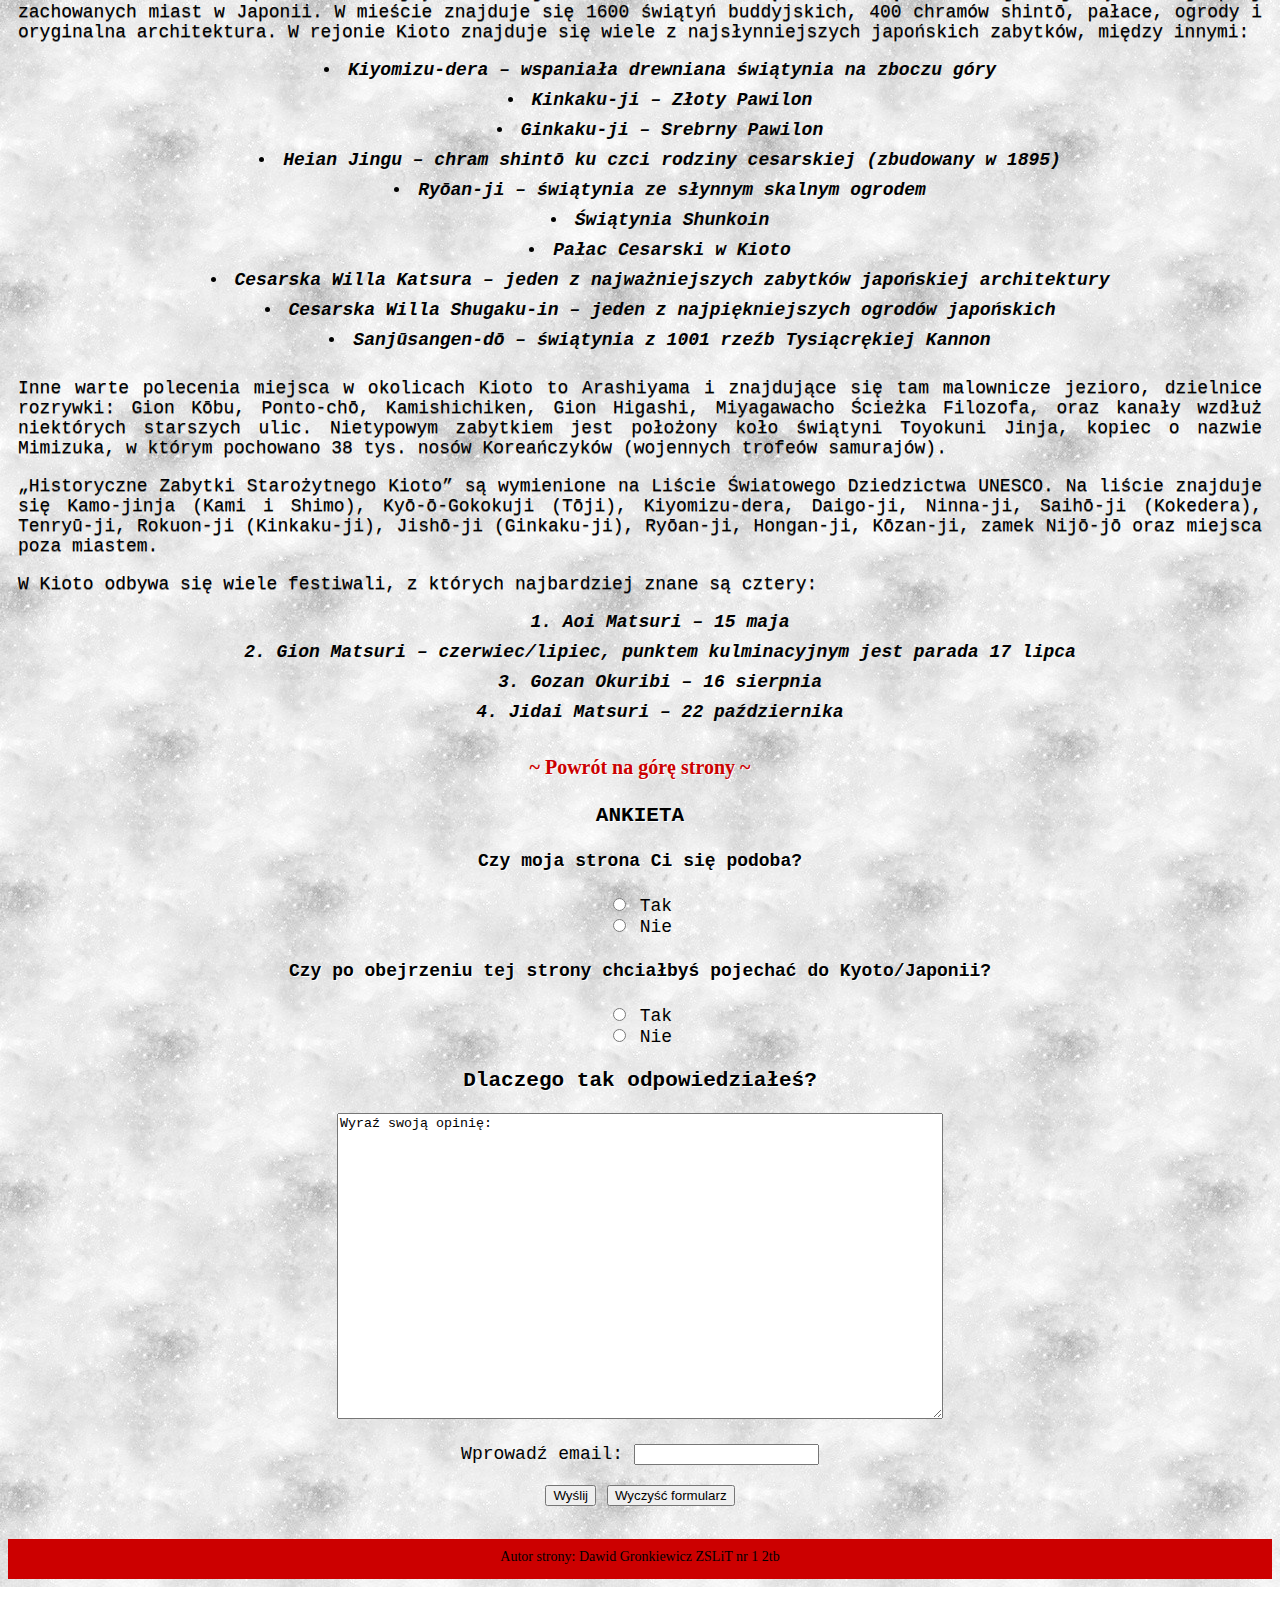
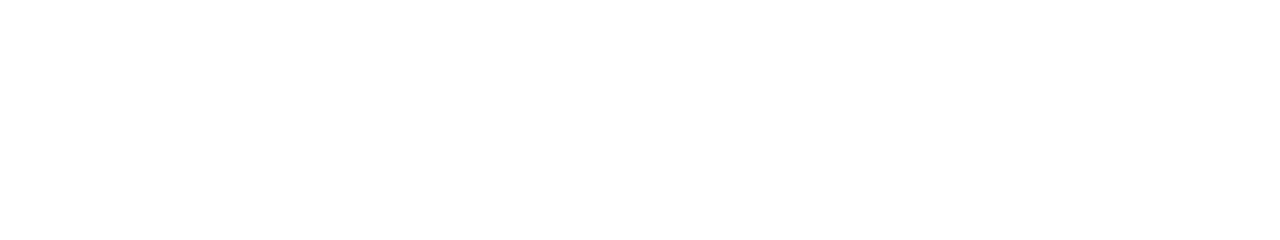
<file: kyoto.html>
<!Doctype html>
<html lang="pl">
<head>
	<title>Kyoto</title>
	<meta charset=UTF-8>
	<link rel="stylesheet" type="text/css" href="style.css"/>
	<link rel="shortcut icon" href="images/japan.png">
	
	
	<meta name="viewport" content="width=device-width, initial-scale=1" />
	<link rel="stylesheet" href="https://cdnjs.cloudflare.com/ajax/libs/font-awesome/4.7.0/css/font-awesome.min.css">
</head>

<body>

<div class="article" id="main">

<div class="header">
<h1>Kyoto &nbsp; 京都 &nbsp;&nbsp;&nbsp; <a href="kyoto.html"><img class="logo" src=images/kiotologo.png alt="Tutaj powinno być logo" title="Flaga Kyoto" /></a></h1>
</div>

<div class="fixed">
<div class="topnav" id="myTopnav">
  <a href="#main" class="active">Strona główna</a>
  <a href="#history">Historia</a>
  <a href="#geography">Geografia</a>
  <a href="#culture">Kultura</a>
  <a href="javascript:void(0);" class="icon" onclick="myFunction()">
    <i class="fa fa-bars"></i>
  </a>
</div>  
</div>

<br>

<div class="text">

<br>

<h2>Kioto (jap. 京都市 Kyōto-shi) – miasto w zachodniej części japońskiej 
wyspy Honsiu, stolica prefektury Kioto, dawna stolica Japonii i siedziba 
cesarza. Kioto jest częścią obszaru metropolitalnego Keihanshin 
(jap. 京阪神) zamieszkiwanego przez ok. 18 mln osób.</h2>


<table>

<tr>
	<td>Państwo</td>
	<td>Japonia</td>
</tr>
<tr>
	<td>Prefektura</td>
	<td>Kioto</td>
</tr>
<tr>
	<td>Wyspa</td>
	<td>Honsiu</td>
</tr>
<tr>
	<td>Region</td>
	<td>Kinki</td>
</tr>
<tr>
	<td>Powierzchnia</td>
	<td>827,83km<sup>2</sup></td>
</tr>
<tr>
	<td>Przedział wysokości</td>
	<td>9-971m n.p.m.</td>
</tr>
<tr>
	<td>Liczba ludności</td>
	<td>1 472 027</td>
</tr>

</table>

<br>
<h3><a href="podstrony/podstrona1.html">Zdjęcia</a></h3>
<h3><a href="podstrony/podstrona2.html">Mapa</a></h3>
<h3><a href="podstrony/podstrona3.html">Muzyka i Film</a></h3>
<br>

<h3><a id="history">Historia</a></h3>
<p>Pomimo dowodów archeologicznych na istnienie pierwszych osad na wyspach 
japońskich około 10 tys. lat p.n.e., stosunkowo niewiele wiadomo na temat 
działań ludzi na tych terenach przed VI w. W VIII w., kiedy silne 
duchowieństwo buddyjskie zaczęło mieszać się w sprawy rządu, 
cesarz postanowił przenieść stolicę do regionu bez wpływów buddyjskich.
Nowe miasto, Heian-kyō (jap. 平安京 Stolica Pokoju i Spokoju), 
zostało siedzibą dworu cesarskiego w 794 r. na polecenie cesarza Kammu, 
który zdecydował się opuścić Nagaokę, krótkotrwałą siedzibę dworu po 
porzuceniu Nary. Później nazwa miasta została zmieniona na Kyōto 
(„Stolica”). Odtąd miasto nieprzerwanie przez ponad tysiąc lat było 
ośrodkiem wyrafinowanej, dworskiej kultury, raz tracąc, a raz zyskując 
rzeczywistą rolę stołeczną za sprawą zmieniających siedzibę siogunów, 
od 1192 r. rzeczywistych władców kraju.
Pierwszy okres rozkwitu miasta przypada na trzysta lat po założeniu, 
w szczególności w okresie dominacji rodu Fujiwara.
Miasto w VIII w. zostało wzniesione na planie prostokąta o bokach 5 km 
(NS) i 4 km (WZ), pociętego regularną siatką ulic (teren obecnych dzielnic: 
Nakagyō-ku, Shimogyō-ku i Kamigyō-ku). Większe z nich zostały ponumerowane: 
północną granicą miasta była dzisiejsza Ichijō-dōri („Pierwsza ulica”), 
a południową – dzisiejsza Kujō-ōji („Dziewiąta aleja”). 
W układzie przestrzennym naśladowano starożytną chińską stolicę z okresu 
dynastii Tang, Chang’an (obecnie Xi’an), w zgodzie z tradycyjną chińską 
geomancją, z Pałacem Cesarskim położonym na północy i zwróconym na południe. 
Orientacja Pałacu jest przyczyną, dla której Sakyō-ku („Lewa Stolica”) 
jest na wschodzie, a Ukyō-ku („Prawa Stolica”) – na zachodzie.
Pierwotnie Pałac znajdował się na północ od zamku siogunów Nijō-jō, 
w obrębie którego wypadłby południowo-wschodni narożnik kompleksu. 
Sama siedziba cesarska składała się z ufortyfikowanego prostokąta 
Wielkiego Pałacu (Daidairi), w obrębie którego osiowo umieszczono zespół 
urzędowy Chōdō-in, na zachód od niego zespół recepcyjny Buraku-in, a na 
północ – Pałac Wewnętrzny (Dairi).
Oś Pałacu wyznaczała monumentalna ulica, szeroka na 85 m Suzaku-ōji, 
rozpoczynająca się od bramy Suzakumon Wielkiego Pałacu, a zamknięta od 
południa bramą Rashōmon (przy Kujō-ōji). Dzisiaj śladem tej ulicy biegnie 
Sen-bon-dōri. Pozostałością dawnego układu jest świątynia Tō-ji, czyli 
„wschodnia”, choć leży ona na zachód od dzisiejszej głównej osi miasta. 
Miasto pełne było świątyń buddyjskich i chramów sintoistycznych, 
pałaców i rezydencji otoczonych ogrodami. W XII w. Kioto liczyło prawie 
pół miliona mieszkańców.
Pałac Cesarski ulegał często pożarom. Po opuszczeniu przez monarchę w 1177r., 
popadł w ruinę i nie zachował się. Z czasem również układ przestrzenny 
Heian-kyō uległ zatarciu.</p>

<span id="dots">...</span><span id="more">

<h4><a href="#myTopnav">~ Powrót na górę strony ~</a></h4>

<h4>Okres Muromachi</h4>
<p>Na okres Muromachi przypada ewolucja układu przestrzennego miasta. 
Stopniowo zagospodarowywano wschodni (lewy) brzeg rzeki Kamo, która 
stawała się w ten sposób jego osią. Jednocześnie zachodnia połowa układu 
dawnego Heian-kyō została opuszczona, do czego przyczyniły się liczne 
pożary, trzęsienia ziemi, a ponadto czynniki naturalne: teren okazał się 
podmokły i był zalewany podczas powodzi. Miasto przesunęło się zatem na 
część wschodnią dawnego układu i wykroczyło poza jego granice, stwarzając 
układ wyciągnięty południkowo.
W 1378 r. do dzielnicy Muromachi przeniósł się dwór sioguna Yoshimitsu 
Ashikagi, który był wybitnym znawcą i mecenasem sztuki. Zawdzięczamy mu 
m.in. rezydencję „Złoty Pawilon” (Kinkaku-ji) – jeden z najbardziej znanych 
zabytków Kioto.
Miasto zostało doszczętnie zniszczone w czasie wojny Ōnin w latach 
1467–1477 i nie podniosło się z upadku aż do połowy XVI w. 
Liczba ludności wynosząca pierwotnie 900 tys. osób w wyniku wojny 
zmalała do 40 tys. Natychmiast po ustaniu wojny siogun Yoshimasa Ashikaga 
(prawnuk Yoshimitsu), nie bacząc na stan kraju i miasta, przystąpił do 
wznoszenia nowych siedzib – powstał wówczas „Srebrny Pawilon” (Ginkaku-ji). 
Upowszechnienie się ascetycznej filozofii zen zaowocowało nowymi 
trendami w architekturze i ogrodnictwie. Ich wyrazem jest ogród skalny 
przy Ryōan-ji.</p>

<h4><a href="#myTopnav">~ Powrót na górę strony ~</a></h4>

<h4>Okres Azuchi-Momoyama</h4>
<p>Ze wspaniałością rezydencji kontrastował wygląd samego miasta. 
Hiszpański misjonarz, św. Franciszek Ksawery, w 1515 r. opisał je tak: 
„Dzisiaj większa część Kioto jest w ruinie spowodowanej wojnami. 
Wielu ludzi mówiło nam, że kiedyś było w nim 80 tys. domów. Wydaje mi się, 
że było tak naprawdę, sądząc z wielkich rozmiarów tego miasta”.
Nawet jednak nastanie silnych rządów Nobunagi Ody w 1568 nie przyniosło 
spokoju. Nowy władca, dążąc do złamania oporu, spalił północną część miasta 
i zrównał z ziemią klasztor Enryaku-ji wojowniczych mnichów na górze Hiei 
(zginęło ok. 25 tys. ludzi, 1571). Główną siedzibą Nobunagi stało się nie 
Kioto, ale nowo wzniesiony zamek Azuchi nad jeziorem Biwa. Walcząc z 
dominacją buddyzmu, Nobunaga popierał chrześcijaństwo. W 1576 w Kioto 
powstał pierwszy kościół, a w 1613. było w mieście 5–6 tys. wyznawców.
Następca Nobunagi, Hideyoshi Toyotomi, bywa uznawany za drugiego 
założyciela Kioto. Po dalszym jednoczeniu kraju i stłumieniu tlącej się 
rebelii klanów, Hideyoshi od 1585 zajął się odbudową miasta i objął je 
swoim artystycznym mecenatem. Wytyczono na nowo granice miasta. Do 1591 
umocniono je fortyfikacjami ziemnymi i fosą. Przebudowano mosty, których 
drewniane konstrukcje oparto tym razem na murowanych filarach. Na terenach 
dawnego pałacu cesarskiego Hideyoshi wzniósł nową siedzibę, Jurakudai 
(dosł. „Pałac Zgromadzonych Przyjemności”), która obejmowała pawilony picia 
herbaty, ogrody wiśniowe, sceny dla teatru Nō. Dziełem koronującym stało 
się wzniesienie 37-metrowego posągu Buddy w świątyni Hōkō-ji.
Wzniesienie w końcu XVI w. dla Hideyoshiego zamku Fushimi-Momoyama na 
wzgórzach, na południowy wschód od miasta, spowodowało urbanizację obszaru 
leżącego na równinie na północ od rzeki Uji, dając początek intensywnie 
zabudowanej dzielnicy Momoyama. Aż do XIX w. pozostawała ona przestrzennie 
wyizolowana od głównej struktury Kioto. Ale również strefa podmiejska 
obfitowała w ważne obiekty: głośne przyjęcie z okazji kwitnienia wiśni 
Hideyoshi urządził w 1598 w rozbudowanej przez siebie świątyni Daigo-ji 
w Fushimi, po wschodniej stronie wzgórz Higashiyama. Hideyoshiego, kampaku 
(regenta), czci się do dzisiaj w specjalnie wzniesionej w 1599 – obok 
Hōkō-ji – świątyni Toyokuni-jinja (inaczej Hōkoku-jinja).
Żadna z rezydencji Hideyoshiego – ani miejska, ani podmiejska – nie 
przetrwała (resztki wyposażenia Jurakudai zachowały się w świątyni 
Nishi-Hongan-ji). Wielki posąg Buddy został zniszczony w trzęsieniu ziemi. 
Tym niemniej, okresowi jego panowania miasto zawdzięcza wiele ze swojego 
obecnego ukształtowania.</p>

<h4><a href="#myTopnav">~ Powrót na górę strony ~</a></h4>

<h4>Okres Edo</h4>
<p>W latach 1601–1629 Ieyasu Tokugawa, który mianował się siogunem w 1603, 
zbudował ufortyfikowaną rezydencję, Nijō-jō, ale rzadko pokazywał się 
w Kioto, obrawszy za swoją stolicę Edo.
Ostatnia wizyta sioguna miała miejsce w 1634, po czym nikt nie pojawił się 
w stolicy cesarskiej przez następne 220 lat. Kioto pozostawało siedzibą 
dworu cesarskiego, liczącego około 200 rodzin, mieszkających w obrębie 
parku cesarskiego Sentō Gosho. Cesarz i dwór byli wystarczającą siłą, 
aby miasto było nadal ważnym ośrodkiem sztuki, rzemiosła artystycznego i 
kultury dworskiej. Książę Toshihito zbudował podmiejską willę Katsura, 
miejsce spotkań artystów i poetów. Z przeszłości czerpali artyści Szkoły 
Rinpa, rozwijającej się w Kioto do początków XVIII w., tworzący bogato 
złocone kompozycje na parawanach, wachlarzach, kartach albumów – obecnie 
dopatrywać się w nich można inspiracji dla europejskiej secesji.
Wyroby artystyczne z Kioto cieszyły się najlepszą reputacją w kraju, 
dzięki czemu w mieście rozwijała się produkcja rzemieślnicza. Niemiecki 
podróżnik Engelbert Kaempfer w swojej „Historii Japonii” (1693) tak pisze: 
„Miyako (pol. stolica) jest wielkim magazynem wszystkich japońskich 
wytwórców i produktów, jest głównym miastem kupieckim cesarstwa. 
W wielkiej stolicy nie ma prawie domu, w którym coś nie byłoby wytwarzane 
lub sprzedawane. Tutaj czyszczą miedź, wybijają monetę, drukują książki, 
tkają najbogatsze materiały w złote i srebrne kwiaty. 
Najlepsze i najrzadsze barwniki, najwykwintniejsze reliefy, wszystkie 
rodzaje instrumentów muzycznych, obrazy, japońskie meble, wszystkie rodzaje 
rzeczy wykute w złocie i innych metalach, szczególnie ze stali – jak 
najostrzejsze klingi oraz inna broń, wytwarzane są tutaj z największą 
doskonałością, podobnie jak najbogatsze suknie, najlepsza moda, wszystkie 
rodzaje zabawek, lalek poruszających głowami, jak również niezliczone inne 
rzeczy, których za wiele by wymieniać. Po prostu – nie ma nic, o czym by 
się pomyślało, czego by nie dało się znaleźć w Miyako; nie ma nic 
zagranicznego, jakkolwiek wspaniale zrobionego, czego by jakiś artysta 
w tej stolicy nie podjął się imitować”.
Także popularność sztuki picia herbaty przyczyniła się do rozwoju rzemiosł. 
Przy moście Sanjō-ōhashi mogło funkcjonować aż 70 zakładów produkujących 
czajniki i inne naczynia metalowe. Wyrabiano przedmioty pokrywane laką, 
ta z Kioto miała charakterystyczny czarny odcień. Okoliczne plantacje 
bambusów uczyniły z miasta ośrodek produkcji bambusowych waz, ogrodzeń i 
charakterystycznych parasoli. Szczególnie rozwijała się ceramika Kenzan i 
tekstylia Yuzen.
Dzielnica wytwórców kolorowej ceramiki Kiyomizu-yaki powstała ok. 1615r. 
na stoku przy Kiyomizu-dera (nazwa świątyni). Kioto produkowało też 
charakterystyczne „cienkie” odmiany sake i delikatne tofu. Nakazany przez 
siogunat powrót do buddyjskiej religijności przyniósł rozwój wytwórczości 
rozmaitych artystycznych dewocjonaliów. Około 5 tys. wytwórców trudniło się 
na przełomie XVII i XVIII w. produkcją włókienniczą. W 1781 było 2 500 
krosien, w 1877 – 7 839. „Markowym” wytworem Kioto stały się bogato 
zdobione pasy do kimon – obi. Produkcja włókiennicza koncentrowała się w 
dzielnicy Nishijin, rozciągającej się na północnym zachodzie miasta 
(obszar dzisiejszych dzielnic Kamikyō-ku i Kita-ku).
Rzeka Kamo stanowiła drogę dla towarów. W okolicy Maruta-machi wyładowywano 
drewno sprowadzane z lasów w górach. W Kiya-machi, w głębi miasta, było ono 
cięte dla potrzeb budownictwa. Na nabrzeżach handlowano towarami 
przywiezionymi z Osaki. Doprowadzeniu materiałów i towarów do Kiya-machi 
służył kanał żeglowny Takase, zbudowany wzdłuż Kiya-machi-dōri w 1611, 
długości ok. 13 km. Kanał przebiega równolegle do rzeki Kamo.
Zabudowę mieszczańską tworzyły machiya (domy kupców), piętrowe drewniane 
domy, mieszczące od frontu sklepy, od tyłu mieszkania. Ponieważ fasady 
musiały – z nakazu siogunów – być skromne, inwencja właścicieli przejawiała 
się w urządzaniu wewnętrznych ogrodów, inspirowanych sztuką ogrodową 
pawilonów picia herbaty. Wzrost bogactwa mieszczan spowodował wznoszenie 
w głębi posesji ognioodpornych i niepodatnych na wilgoć magazynów-skarbczyków.
Nad rzeką Kamo, na jej terenie zalewowym (zwolnionym od podatków), 
w okolicy mostu Shijō-ōhashi, na początku XVII w. powstały improwizowane 
sceny teatralne. Ukształtował się tam teatr kabuki. Dzielnica teatralna 
obrosła licznymi herbaciarniami, które stanowiły jeden z najbardziej 
ożywionych fragmentów miasta. Herbaciarnie w dzielnicy Gion, powstały dla 
obsługi pielgrzymów przybywających do chramu Yasaka. Dały one początek 
kulturze gejsz. Dzielnica rozrywki, Shimabara, położona bezpośrednio na 
zachód od Nishi-Hongan-ji, została przeniesiona ok. 1641 z okolic pałacu 
cesarskiego (zamknięta w 1958).</p>

<h4><a href="#myTopnav">~ Powrót na górę strony ~</a></h4>

<h4>Okres Meiji</h4>
<p>Kioto pozostało formalną stolicą Japonii aż do restauracji Meiji w 1868, 
gdy zlikwidowano siogunat, a cesarz i rząd przenieśli się do Edo. 
Po zmianie nazwy Edo na Tokio („Wschodnia Stolica”), Kioto było przez 
krótki czas znane jako Saikyō („Zachodnia Stolica”).
Kolej żelazna przybyła do Kioto w 1876 jako linia państwowa doprowadzona 
z Kobe i Osaki. Ukończenie linii Tōkaidō do Tokio nastąpiło w 1889. 
W 1895 otwarto w Kioto pierwszą japońską linię tramwaju elektrycznego.</p>

<h4>Czasy najnowsze</h4>
<p>Pod koniec II wojny światowej Stany Zjednoczone rozważały 
zrzucenie na Kioto bomby atomowej, ostatecznie jednak miasto 
zostało usunięte z listy celów.
1 września 1956 Kioto zostało miastem oznaczonym rządowym rozporządzeniem.
W 1964 otwarto połączenie super szybkiej kolei (Shinkansen) łączącej miasto 
z Tokio i Osaką. Pierwszą kolej podziemną – tunel dla Hankyū – zbudowano 
w 1963, pierwszą linię metra miejskiego otwarto w 1981. W międzyczasie, 
w 1978, zamknięto miejską sieć tramwajową.
W 1997 w Kioto odbyła się międzynarodowa konferencja, której efektem 
było podpisanie Protokołu z Kioto w sprawie redukcji emisji 
gazów powodujących efekt cieplarniany.</p>

</span>
<button onclick="przysick()" id="myBtn">Read more</button>


<h4><a href="https://www.konnichiwa.pl/kioto,38,109.html" target=_blank>
Kliknij, jeśli chcesz czytać więcej o Kioto<br>[otworzy się w nowej karcie]</a></h4>


<h4><a href="#myTopnav">~ Powrót na górę strony ~</a></h4>

<h3><a id="geography">Geografia</a></h3>
<p>Kioto jest położone w środkowo-zachodniej części wyspy Honsiu. 
Założono je w widłach utworzonych przez rzeki: Kamo i Katsura. 
Ze względu na wznoszące się wokół miasta góry, Kioto słynie z parnych 
letnich nocy, z całkowicie nieruchomym powietrzem.
Na przestrzeni wieków miasto znacznie się rozrosło, wychodząc poza 
pierwotny prostokąt Heian-kyō, przede wszystkim na drugi brzeg rzeki Kamo. 
Kamo stała się dość rzadkim w Japonii przypadkiem rzeki ujętej bulwarem i 
nabrzeżnym parkiem, rzeki włączonej do przestrzeni miasta.
Rozległy kompleks parkowy nowego pałacu, Kyōto Gyoen, prostokąt o bokach 
1,3 km na 0,7 km, znajduje się dzisiaj na północnych krańcach śródmieścia. 
Zachodnim skrajem kompleksu biegnie główna południkowa ulica 
śródmieścia – Karasuma-dōri, która na jego południowym krańcu przebiega 
obok głównego dworca kolejowego. Najważniejszą przecznicą jest obecnie 
Shijō-dōri („Czwarta ulica”). Przy niej, w okolicach skrzyżowania z 
Kawara-machi grupują się najważniejsze sklepy i domy towarowe Kioto. 
Miejsce to, wraz z dzielnicą położoną za mostem Shijō-ōhashi po wschodniej 
stronie rzeki Kamo, jest również centrum życia nocnego. Główna dzielnica 
biurowa znajduje się w okolicach dworca na południu i w centrum miasta.
Inna przecznica alei Karasuma – Sanjō-dōri („Trzecia ulica”) – tradycyjnie 
główna ulica śródmieścia, zachowała pierwotną szerokość i wiele elementów 
zabudowy z okresów: Meiji i Taishō. Znajduje się przy niej interesujące 
Muzeum Kultury Kioto (Kyōto Bunka Hakubutsu-kan). Projekty poszerzenia 
ulicy nie zostały zrealizowane, ale mizernie ona dziś wygląda w porównaniu 
z nieodległą, szeroką arterią Oike-dōri, przy której ulokował się m.in. 
ratusz miejski (Kyōto shi-yakusho).
Specyficznym miejscem są okolice chramu sintoistycznego Heian Jingū z 1895 
położonego na wschodnim brzegu rzeki, mającego przypominać Pałac Cesarski 
dawnego Kioto. Przekształciły się one w skupisko muzeów sztuki, 
wyróżniające się wielką skalą zabudowy. Po drugiej stronie miasta kompleks 
świątyni Myōshin-ji stanowi oryginalny konglomerat wielkich drewnianych 
budowli, otoczonych setką małych.
Na terenie historycznych dzielnic, za nowszą zabudową głównych ulic, 
w głębi kwartałów zachowały się tysiące drewnianych domów, willi w ogrodach 
otoczonych murami, małych świątyń. Otaczające najstarszą część miasta 
obszary nie posiadają już regularnej siatki ulic. Charakterystyczny dla 
Kioto jest fakt, że wiele ulic ma nazwy (w Japonii ulic się nie nazywa).
Kioto jest osłonięte z trzech stron przez góry, nazywane Higashiyama, 
Kitayama i Nishiyama, o wysokości dochodzącej do 1000 m n.p.m. 
Na stokach wzgórz oraz u ich podnóży położonych jest wiele rezydencji i 
świątyń: Kiyomizu-dera, Nanzen-ji, Ginkaku-ji, Ryōan-ji, Kinkaku-ji, 
Ninna-ji. Dalsze, zachodnie przedmieście Kioto, Arashiyama, znane jest 
jako centrum buddyzmu zen, wykształcone wokół Tenryū-ji. 
W jeszcze dalszych okolicach, na szczytach wzgórz, ulokowało się szereg 
klasztorów, takich jak: Enryaku-ji, Kuma-dera, Kōzan-ji.
Kioto znajduje się nad dużą, naturalną warstwą wodonośną, zasilającą miejskie 
studnie. W wyniku postępującej urbanizacji zmniejsza się ilość wody 
deszczowej spływającej do wód podziemnych, co powoduje coraz szybsze 
wysychanie studni na tym obszarze.
Jest pięć dzielnic gejsz: Hanamachi (dosł. „dzielnica kwiatów”), 
Gion Kōbu, Ponto-chō (wzdłuż Kiyamachi-dōri na zachodnim brzegu rzeki Kamo), 
Miyagawa-chō (za teatrem Minamiza), Kamishichiken (na wschód od chramu 
Kitano Tenman-gū), Gion Higashi.</p>

<h4><a href="#myTopnav">~ Powrót na górę strony ~</a></h4>

<h3><a id="culture">Kultura</a></h3>
<p>Kioto jest uważane za kulturalne centrum Japonii. Przynajmniej do XVIIIw. 
miasto promieniowało na cały kraj twórczością artystyczną, kształtowaną w 
kręgu dworu cesarskiego. Apogeum jej rozwoju przypadło na tzw. okres Azuchi 
Momoyama (1573–1603). Narodziły się wówczas nowe formy malarstwa 
(ścienne i parawanowe), reprezentowane przez indywidualności artystyczne 
takie jak: Tōhaku Hasegawa (1539–1610), Kanō Eitoku (1543–1590), 
Tan’yū Kanō (1602–1674 obaj wyrośli z artystycznego rodu Kanō). 
Mistrzem tworzenia ogrodów i sztuki picia herbaty był wówczas Enshū Kobori 
(1559–1647). Również we wczesnej epoce Edo miasto pozostawało ośrodkiem 
wysublimowanej kultury. Świadczy o tym mecenat Hon’ami Kōetsu (1558–1637), 
kaligrafa i malarza, który w swej posiadłości Takagamina na 
północno-zachodnich przedmieściach Kioto stworzył kolonię artystów. 
Patronował on m.in. innemu znanemu malarzowi epoki, Tawaraya Sōtatsu (zm. 1643).</p>
<p>W czasie bombardowań podczas II wojny światowej Kioto zostało 
oszczędzone, dzięki czemu jest jednym z najlepiej zachowanych miast w 
Japonii. W mieście znajduje się 1600 świątyń buddyjskich, 400 chramów 
shintō, pałace, ogrody i oryginalna architektura. W rejonie Kioto znajduje 
się wiele z najsłynniejszych japońskich zabytków, między innymi:</p>

<ul>
<li>Kiyomizu-dera – wspaniała drewniana świątynia na zboczu góry</li>
<li>Kinkaku-ji – Złoty Pawilon</li>
<li>Ginkaku-ji – Srebrny Pawilon</li>
<li>Heian Jingu – chram shintō ku czci rodziny cesarskiej (zbudowany w 1895)</li>
<li>Ryōan-ji – świątynia ze słynnym skalnym ogrodem</li>
<li>Świątynia Shunkoin</li>
<li>Pałac Cesarski w Kioto</li>
<li>Cesarska Willa Katsura – jeden z najważniejszych zabytków japońskiej architektury</li>
<li>Cesarska Willa Shugaku-in – jeden z najpiękniejszych ogrodów japońskich</li>
<li>Sanjūsangen-dō – świątynia z 1001 rzeźb Tysiącrękiej Kannon</li>
</ul>

<p>Inne warte polecenia miejsca w okolicach Kioto to Arashiyama i 
znajdujące się tam malownicze jezioro, dzielnice rozrywki: Gion Kōbu, 
Ponto-chō, Kamishichiken, Gion Higashi, Miyagawacho Ścieżka Filozofa, 
oraz kanały wzdłuż niektórych starszych ulic. Nietypowym zabytkiem jest 
położony koło świątyni Toyokuni Jinja, kopiec o nazwie Mimizuka, w którym 
pochowano 38 tys. nosów Koreańczyków (wojennych trofeów samurajów).</p>
<p>„Historyczne Zabytki Starożytnego Kioto” są wymienione na 
Liście Światowego Dziedzictwa UNESCO. Na liście znajduje się Kamo-jinja 
(Kami i Shimo), Kyō-ō-Gokokuji (Tōji), Kiyomizu-dera, Daigo-ji, Ninna-ji, 
Saihō-ji (Kokedera), Tenryū-ji, Rokuon-ji (Kinkaku-ji), 
Jishō-ji (Ginkaku-ji), Ryōan-ji, Hongan-ji, Kōzan-ji, zamek Nijō-jō 
oraz miejsca poza miastem.</p>

<p>W Kioto odbywa się wiele festiwali, z których najbardziej znane są cztery:</p>

<ol>
<li>Aoi Matsuri – 15 maja</li>
<li>Gion Matsuri – czerwiec/lipiec, punktem kulminacyjnym jest parada 17 lipca</li>
<li>Gozan Okuribi – 16 sierpnia</li>
<li>Jidai Matsuri – 22 października</li>
</ol>

<h4><a href="#myTopnav">~ Powrót na górę strony ~</a></h4>

<form action="*">

<h3>ANKIETA</h3>
<h4>Czy moja strona Ci się podoba?</h4>


<!--
Pole opcji typu radio jest wykluczającym się polem wyboru. Zaznaczenie jednego guzika spowoduje odznaczenie innego. Żeby to zadziałało trzeba uzupełnić przycisk radio o atrybut name, który musi mieć identyczną wartość dla wszystkich wykluczających się radio input’ów.

Atrybut value jest szczególnie przydatny, w przypadku elementu radio. Chodzi tu o przesyłanie informacji. W przypadku elementów <input> typu tekstowego, użytkownik wprowadza tam wartość, która następnie zostanie przesłana formularzem, np. jego adres email. Jednak w przypadku elementu radio button nie ma możliwości wprowadzenia takiej informacji przez użytkownika, zaznacza on jedynie pole. Wartość tą musimy sami dostarczyć do elementu radio button, właśnie poprzez atrybut value.
-->
  <input type="radio" id="tak" name="opinion" value="tak"> <!--checked-->
  <label for="tak">Tak</label><br> 
<!-- 
checked - pole jest automatycznie zaznaczone (np. wiemy, że formularz jest kierowany do konkretnej grupy odbiorców, można wtedy automatycznie zaznaczyć pole, by użytkownik miał mniej pracy) 
-->
  <input type="radio" id="nie" name="opinion" value="nie">
  <label for="nie">Nie</label><br>
  
  
  <h4>Czy po obejrzeniu tej strony chciałbyś pojechać do Kyoto/Japonii?</h4>

<!--
Pole opcji typu radio jest wykluczającym się polem wyboru. Zaznaczenie jednego guzika spowoduje odznaczenie innego. Żeby to zadziałało trzeba uzupełnić przycisk radio o atrybut name, który musi mieć identyczną wartość dla wszystkich wykluczających się radio input’ów.

Atrybut value jest szczególnie przydatny, w przypadku elementu radio. Chodzi tu o przesyłanie informacji. W przypadku elementów <input> typu tekstowego, użytkownik wprowadza tam wartość, która następnie zostanie przesłana formularzem, np. jego adres email. Jednak w przypadku elementu radio button nie ma możliwości wprowadzenia takiej informacji przez użytkownika, zaznacza on jedynie pole. Wartość tą musimy sami dostarczyć do elementu radio button, właśnie poprzez atrybut value.
-->
  <input type="radio" id="yes" name="opinia" value="yes"> <!--checked-->
  <label for="yes">Tak</label><br> 
<!-- 
checked - pole jest automatycznie zaznaczone (np. wiemy, że formularz jest kierowany do konkretnej grupy odbiorców, można wtedy automatycznie zaznaczyć pole, by użytkownik miał mniej pracy) 
-->
  <input type="radio" id="no" name="opinia" value="no">
  <label for="no">Nie</label><br>


 <h3>Dlaczego tak odpowiedziałeś?</h3>  
<!--
Textarea jest to wieloliniowe pole, w którym możemy wpisywać nie tylko krótkie formy pisemne, ale całe referaty, czy felietony. Element textarea potrzebuje znacznika zamykającego, a pomiędzy znacznikami możemy (ale nie musimy) wprowadzić domyślny tekst, który może być edytowany przez użytkownika.
Dla elementu <textarea> charakterystyczne jest to, że możemy dowolnie zmieniać jego wielkość chwytając za prawy dolny róg lewym klawiszem myszki.
-->
<!--
cols - szerokość pola tekstowego; szerokość nie jest wyrażana w pikselach, a w znakach (literach, cyfrach itd.). Atrybut cols działa na zasadzie nie mniejsze niż wpisana przez nas wartość. W dalszym ciągu możemy zmieniać wielkość obszaru tekstowego, jednak nie możemy pomniejszyć jego szerokości poniżej wprowadzonej wartości.
rows - ilości wierszy
--> 
     
  <label><textarea class="message">Wyraź swoją opinię:</textarea></label> <!-- Szerokość i wysokość zmieniona za pomocą CSS -->  
	
	<br><br>
	
  <label for="email">Wprowadź email:</label>
  <input type="email" id="email" name="email" required><br><br>
<!--
required - pole obowiązkowe. Dzięki niemu możemy wymóc na użytkowniku wypełnienie lub zaznaczenie pola. 
-->  

  <input type="submit" value="Wyślij" onclick="event.preventDefault();alert('DZIĘKUJĘ ZA WYPEŁNIENIE ANKIETY')"> <!-- value - wartość wyświetlana na przycisku -->
  <input type="reset" value="Wyczyść formularz"> <!-- value - wartość wyświetlana na przycisku -->




</form>

</div>

<br>

<div class="foot">Autor strony: Dawid Gronkiewicz ZSLiT nr 1 2tb</div>


</div>





<script>
function myFunction() {
  var x = document.getElementById("myTopnav");
  if (x.className === "topnav") {
    x.className += " responsive";
  } else {
    x.className = "topnav";
  }
}
</script>

<script>
function przycisk() {
  var dots = document.getElementById("dots");
  var moreText = document.getElementById("more");
  var btnText = document.getElementById("myBtn");

  if (dots.style.display === "none") {
    dots.style.display = "inline";
    btnText.innerHTML = "Read more"; 
    moreText.style.display = "none";
  } else {
    dots.style.display = "none";
    btnText.innerHTML = "Read less"; 
    moreText.style.display = "inline";
  }
}
</script>

</body>

</html>
</file>
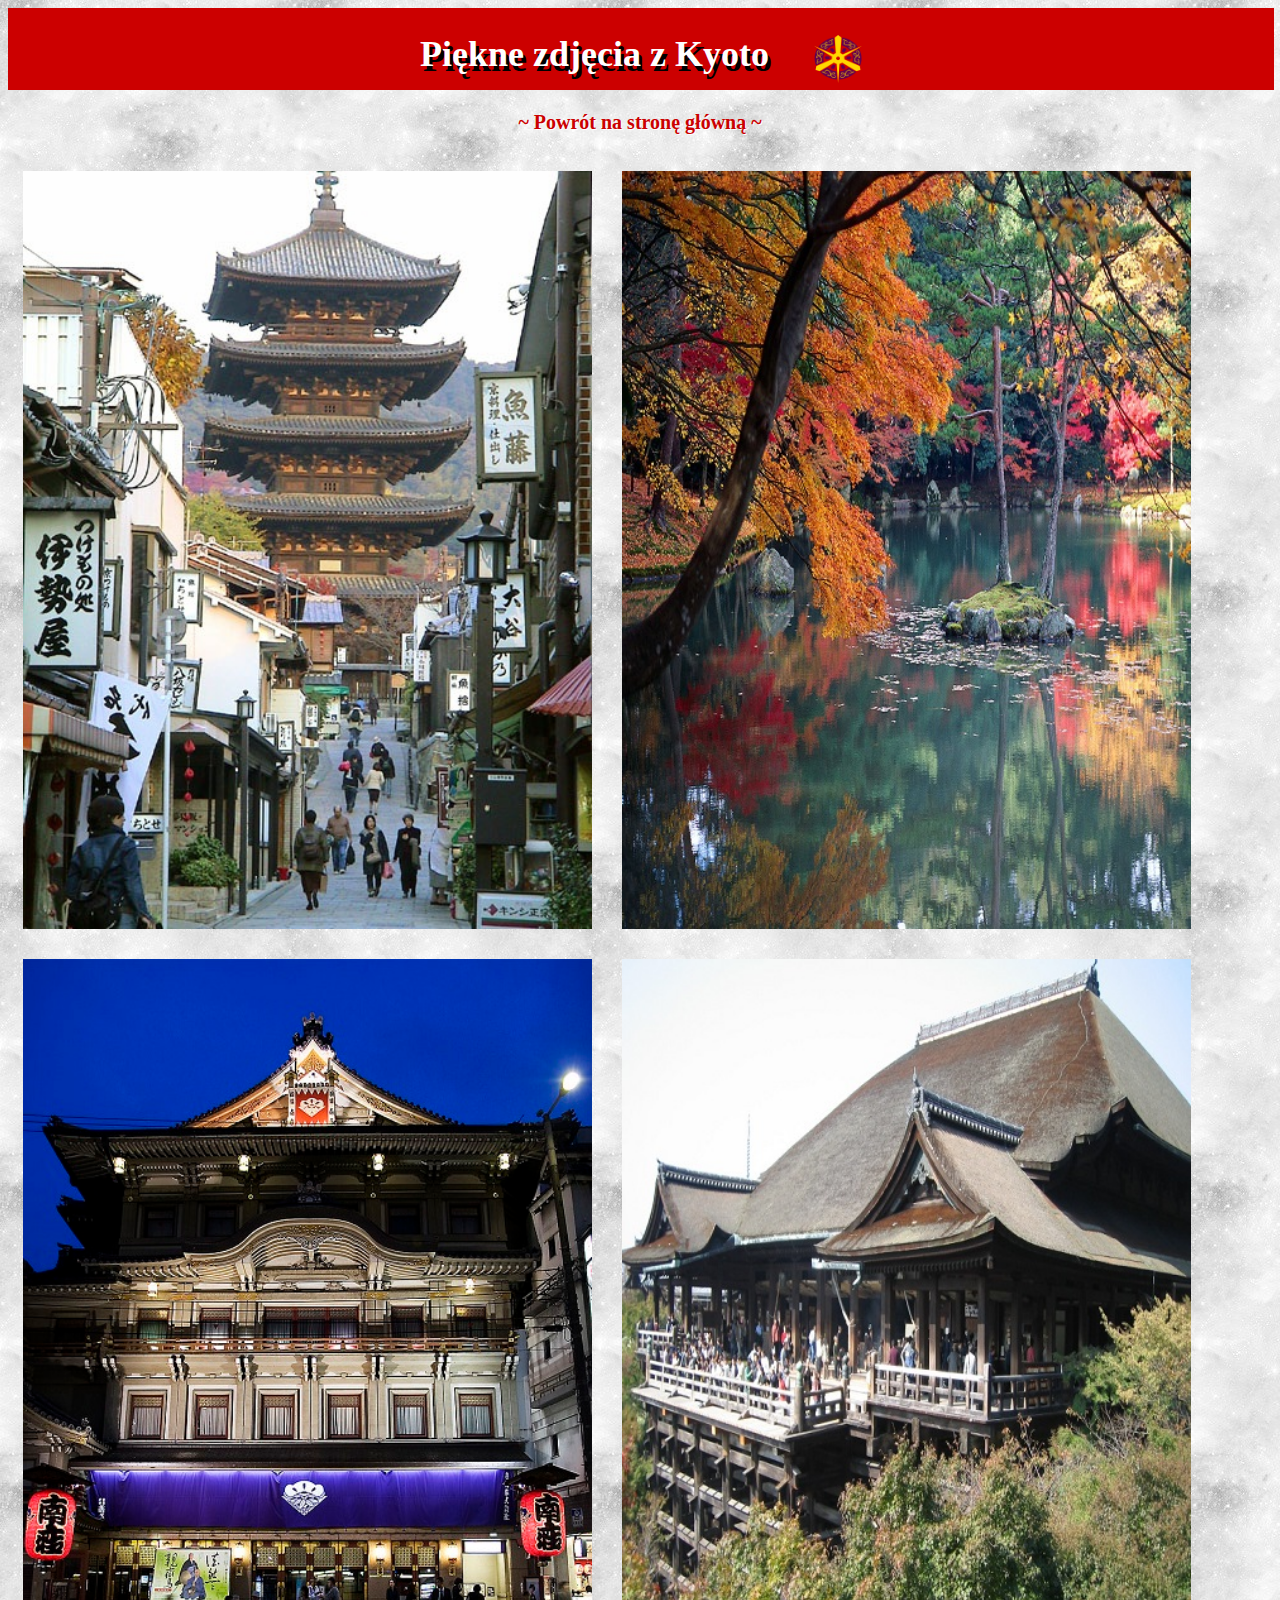
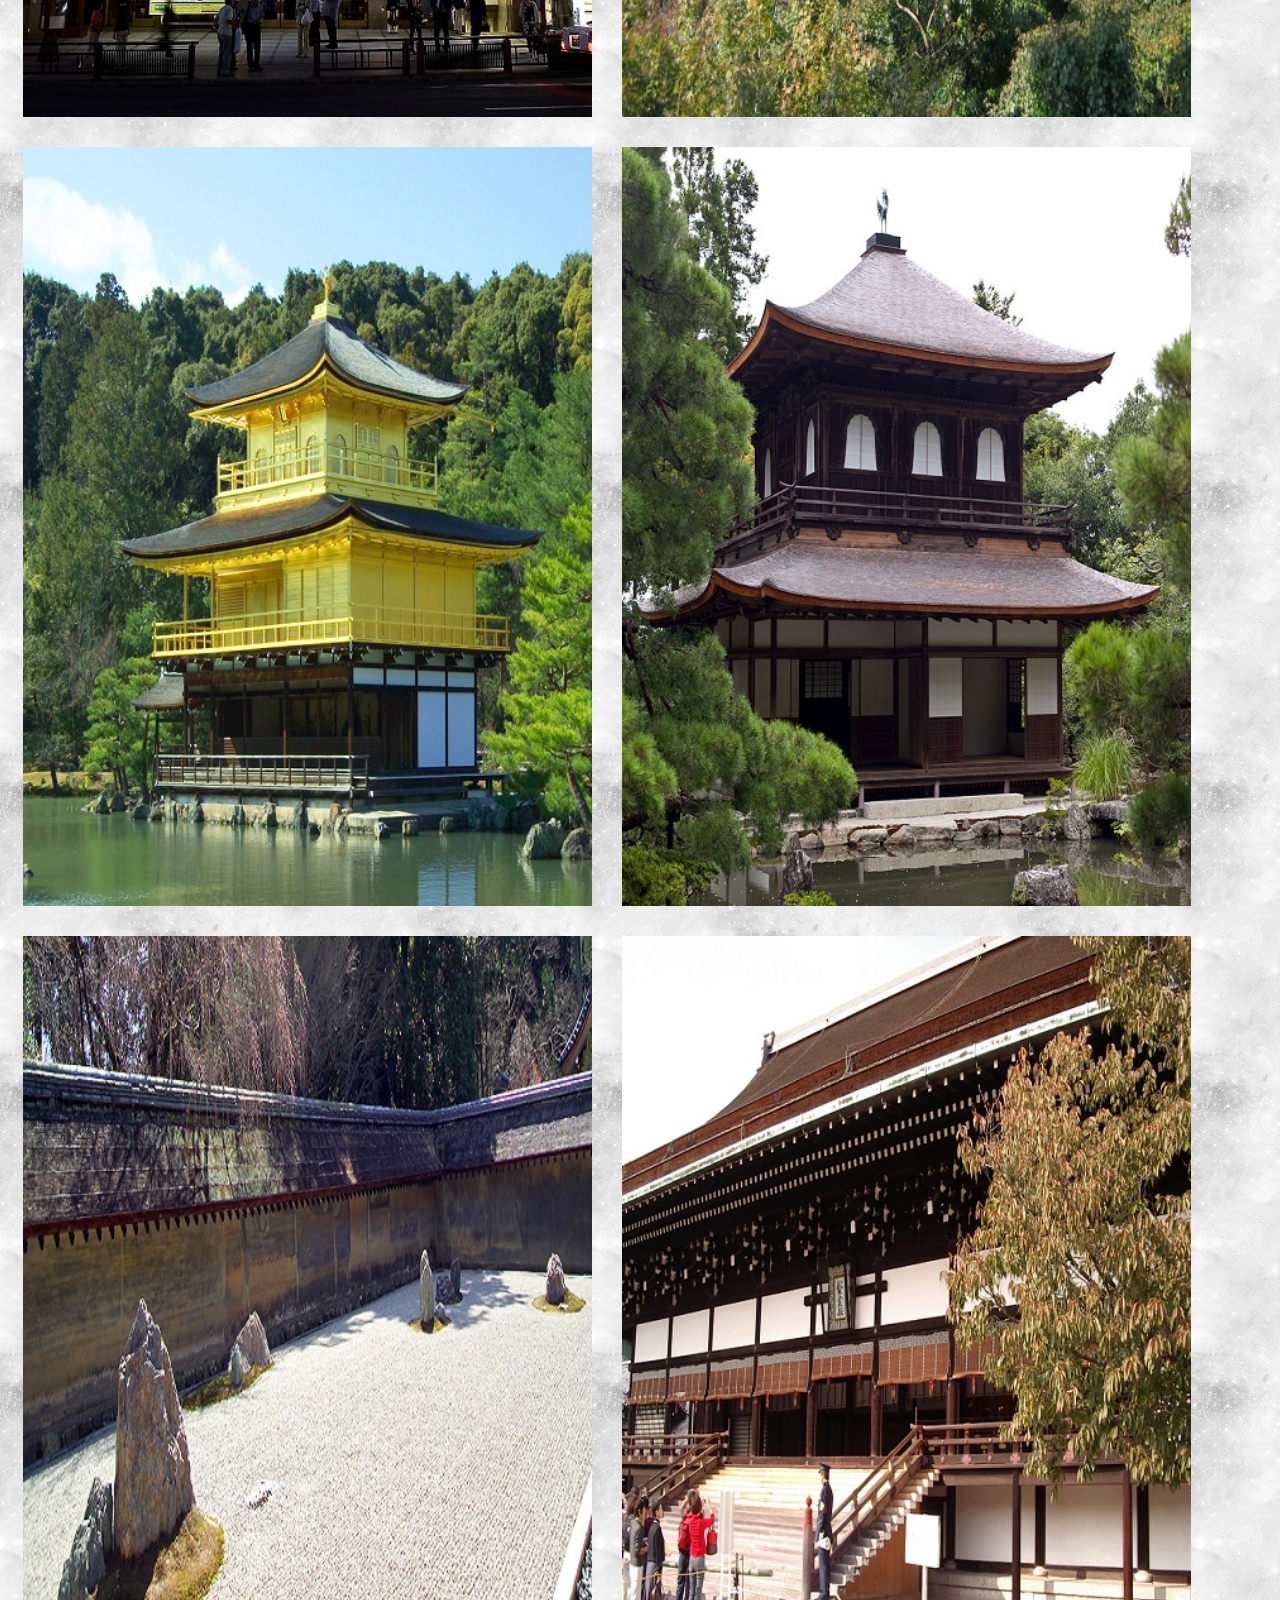
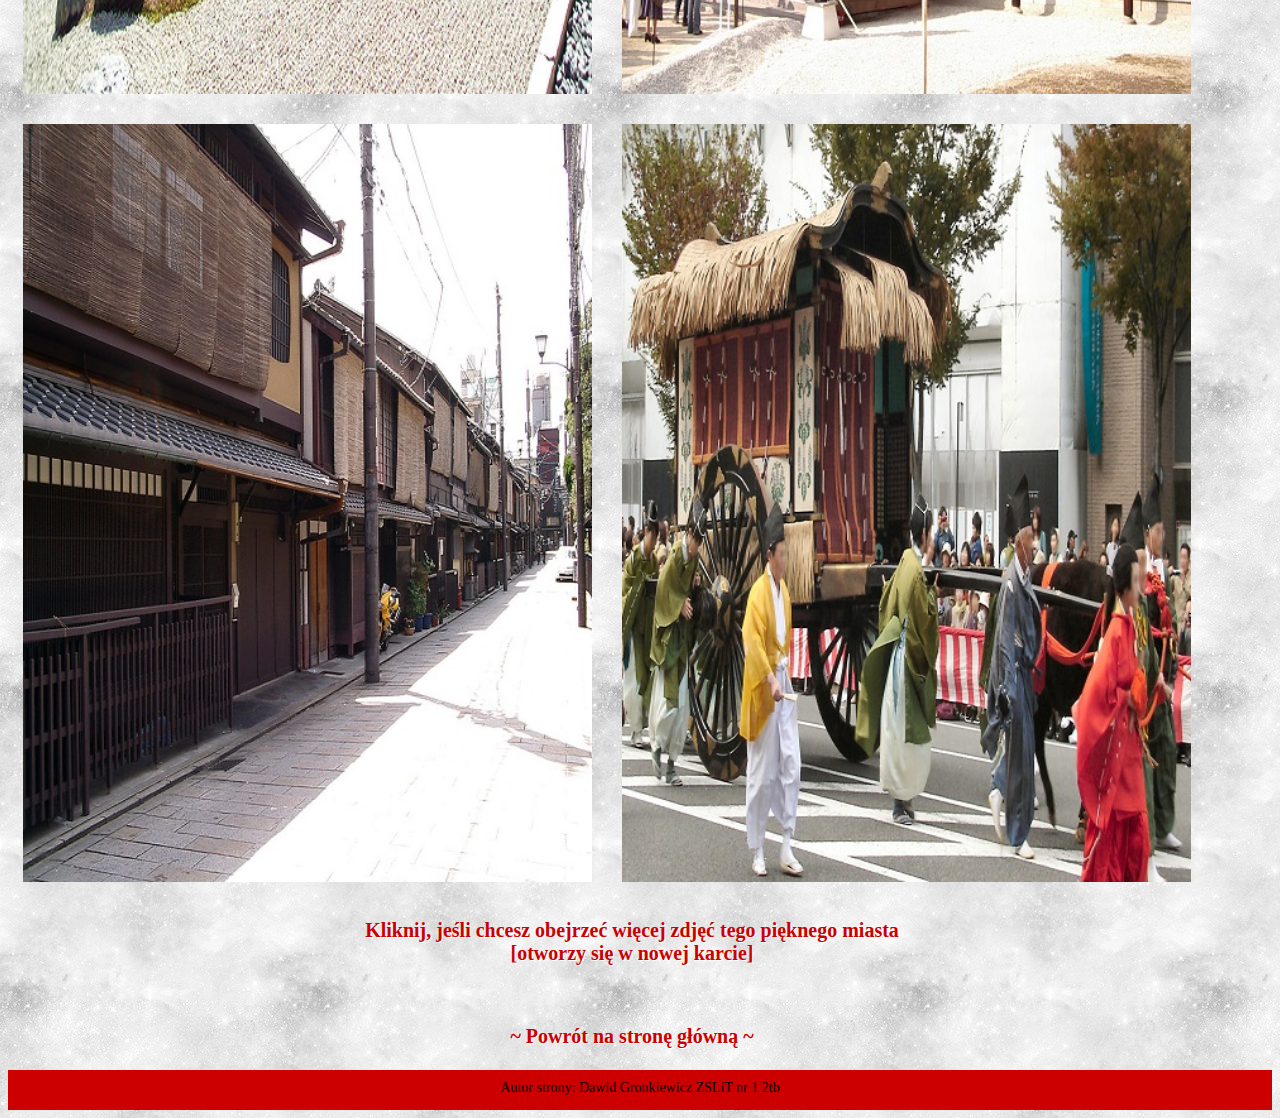
<file: podstrony/podstrona1.html>
<!Doctype html>
<html lang="pl">
<head>
	<title>Kyoto - galeria zdjęć</title>
	<meta charset=UTF-8>
	<link rel="stylesheet" type="text/css" href="../style.css"/>
	<link rel="shortcut icon" href="../images/japan.png">
	
	<link type="text/css" rel="stylesheet" href="../js/lightgallery.css"/>	
	
	<meta name="viewport" content="width=device-width, initial-scale=1">
</head>
<body>
<div class="article">

<div class="header">
<h1 id="main">Piękne zdjęcia z Kyoto &nbsp;&nbsp;&nbsp; <a href="../index.html"><img class="logo" src=../images/kiotologo.png alt="Tutaj powinno być logo" title="Flaga Kyoto" /></a></h1>
</div>

<h4><a href="../index.html">~ Powrót na stronę główną ~</a></h4>

<div id="text">
<div id="lightgallery">

  <a href="../images/kyoto1.1.jpg">
      <img class="img" src="../images/kyoto1.1.jpg" alt="Zdjęcie Kyoto 1"/>
  </a>
  <a href="../images/kyoto2.2.jpg">
      <img class="img" src="../images/kyoto2.2.jpg" alt="Zdjęcie Kyoto 2"/>
  </a>
    <a href="../images/kyoto3.3.jpg">
      <img class="img" src="../images/kyoto3.3.jpg" alt="Zdjęcie Kyoto 3"/>
  </a>
    <a href="../images/kyoto4.4.jpg">
      <img class="img" src="../images/kyoto4.4.jpg" alt="Zdjęcie Kyoto 4"/>
  </a>
    <a href="../images/kyoto5.5.jpg">
      <img class="img" src="../images/kyoto5.5.jpg" alt="Zdjęcie Kyoto 5"/>
  </a>
    <a href="../images/kyoto6.6.jpg">
      <img class="img" src="../images/kyoto6.6.jpg" alt="Zdjęcie Kyoto 6"/>
  </a>
    <a href="../images/kyoto7.7.jpg">
      <img class="img" src="../images/kyoto7.7.jpg" alt="Zdjęcie Kyoto 7"/>
  </a>
    <a href="../images/kyoto8.8.jpg">
      <img class="img" src="../images/kyoto8.8.jpg" alt="Zdjęcie Kyoto 8"/>
  </a>
    <a href="../images/kyoto9.9.jpg">
      <img class="img" src="../images/kyoto9.9.jpg" alt="Zdjęcie Kyoto 9"/>
  </a>
  <a href="../images/kyoto10.10.jpg">
      <img class="img" src="../images/kyoto10.10.jpg" alt="Zdjęcie Kyoto 10"/>
  </a>  

</div>
</div>
<br>
<div class="jd">
<h4><a href="https://pl.tripadvisor.com/LocationPhotos-g298564-w3-Kyoto_Kyoto_Prefecture_Kinki.html" target=_blank >Kliknij, jeśli chcesz obejrzeć więcej zdjęć tego pięknego miasta<br>[otworzy się w nowej karcie]</a></h4>
<br>
<h4><a href="../index.html">~ Powrót na stronę główną ~</a></h4>
</div>
<div class="foot">Autor strony: Dawid Gronkiewicz ZSLiT nr 1 2tb</div>
</div>


<script src="../js/lightgallery.js"></script>
<script src="../js/lg-thumbnail.min.js"></script>
<script src="../js/lg-fullscreen.min.js"></script>
<script>
    lightGallery(document.getElementById('lightgallery')); 
</script>

</body>
</html>
</file>
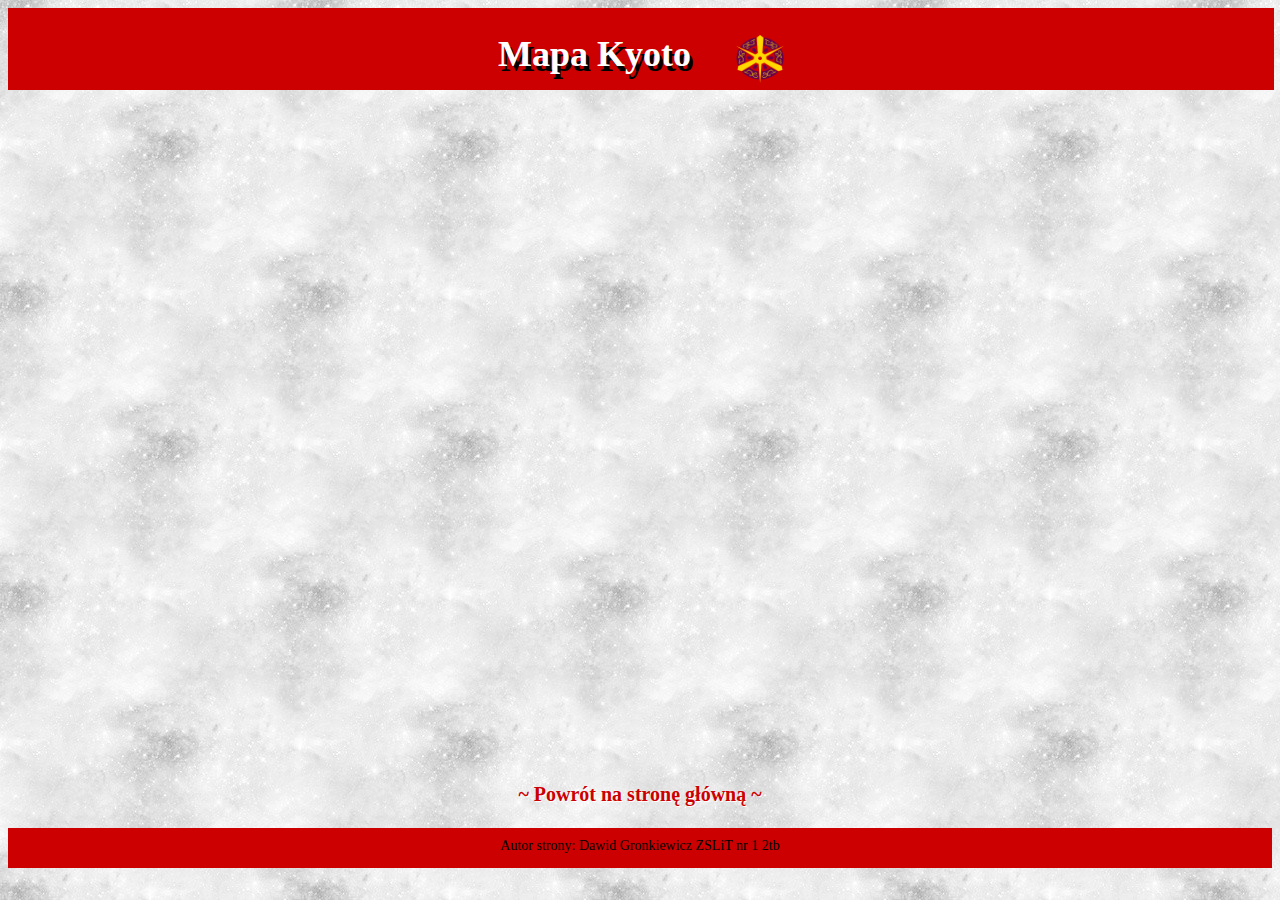
<file: podstrony/podstrona2.html>
<!Doctype html>
<html lang="pl">
<head>
	<title>Kyoto - mapka</title>
	<meta charset=UTF-8>
	<link rel="stylesheet" type="text/css" href="../style.css"/>
	<link rel="shortcut icon" href="../images/japan.png">
	
	
	<meta name="viewport" content="width=device-width, initial-scale=1">
</head>
<body>
<div class="article">
<div class="header">
<h1 id="main">Mapa Kyoto &nbsp;&nbsp;&nbsp; <a href="../index.html"><img class="logo" src=../images/kiotologo.png alt="Tutaj powinno być logo" title="Flaga Kyoto" /></a></h1>
</div>

<br>

<div style="width:100%"><iframe width="100%" height="600" src="https://maps.google.com/maps?width=100%&amp;height=600&amp;hl=en&amp;coord=35.021041,135.7556075&amp;q=+(Kyoto)&amp;ie=UTF8&amp;t=&amp;z=12&amp;iwloc=B&amp;output=embed" frameborder="0" scrolling="no" marginheight="0" marginwidth="0"></iframe></div><br><br>

<br>

<h4><a href="../index.html">~ Powrót na stronę główną ~</a></h4>

<div class="foot">Autor strony: Dawid Gronkiewicz ZSLiT nr 1 2tb</div>

</div>

</body>
</html>
</file>
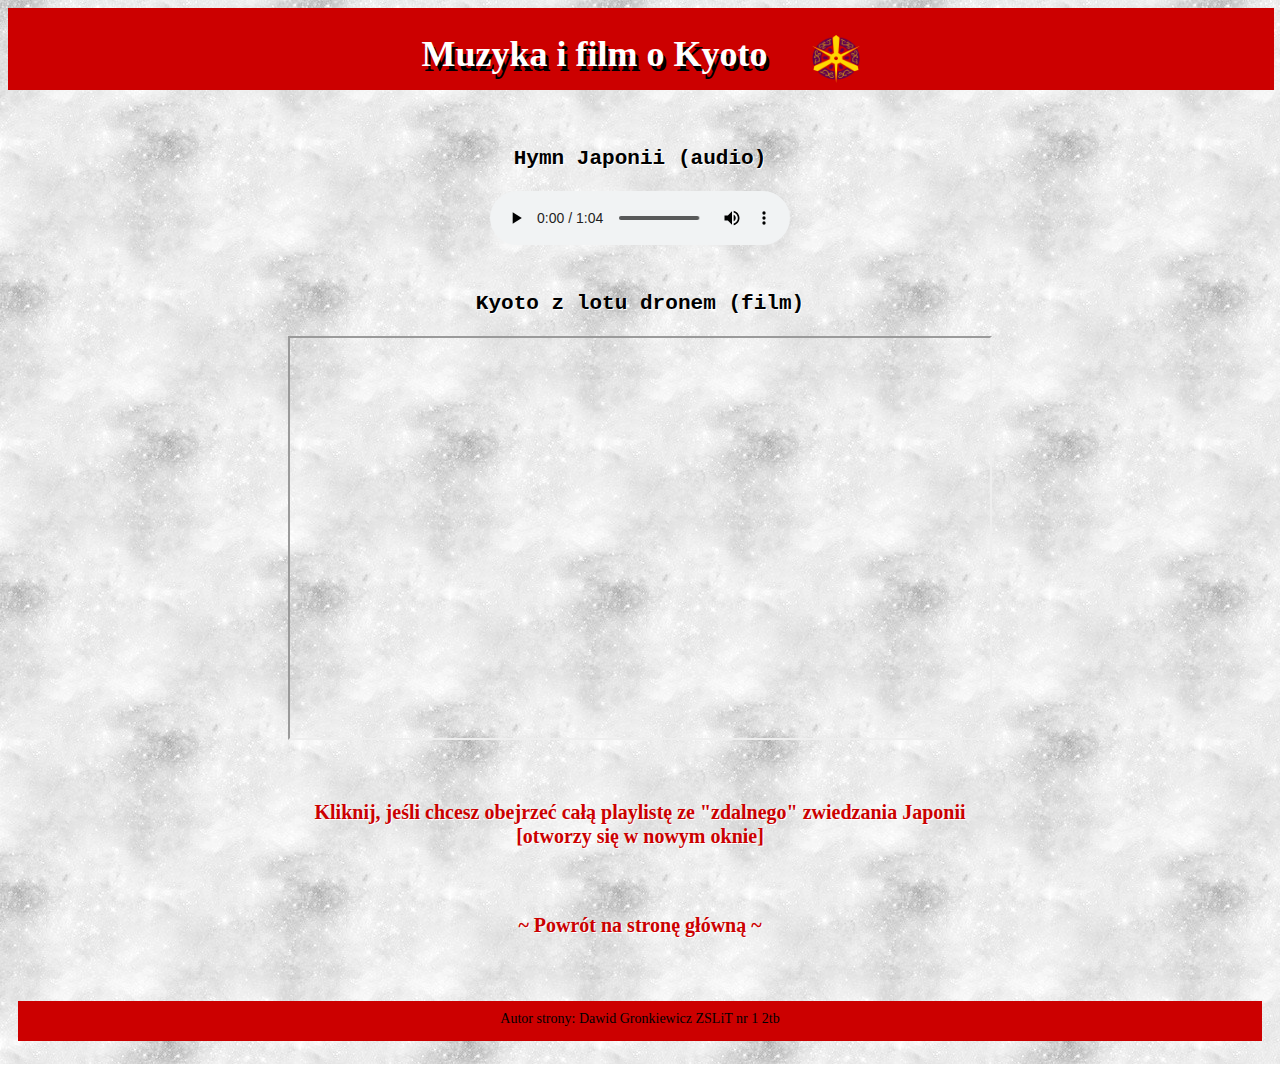
<file: podstrony/podstrona3.html>
<!Doctype html>
<html lang="pl">
<head>
	<title>Kyoto - media</title>
	<meta charset=UTF-8>
	<link rel="stylesheet" type="text/css" href="../style.css"/>
	<link rel="shortcut icon" href="../images/japan.png">
	
	
	<meta name="viewport" content="width=device-width, initial-scale=1">
</head>
<body>
<div class="article">
<div class="header">
<h1 id="main">Muzyka i film o Kyoto &nbsp;&nbsp;&nbsp; <a href="../index.html"><img class="logo" src=../images/kiotologo.png alt="Tutaj powinno być logo" title="Flaga Kyoto" /></a></h1>
</div>

<div class="text">

<br>
<h3>Hymn Japonii (audio)</h3>
<audio controls><source src="../media/JapanAnthem.mp3" type="audio/mpeg"></audio>
<br>
<br>
<h3>Kyoto z lotu dronem (film)</h3>
<iframe class="iframe" width="500" height="250" src="https://www.youtube.com/embed/AYl4-0UnohQ">
</iframe>
<br>
<br>
<h3><a href="https://www.youtube.com/watch?v=bOfrp0F9k4I&list=PLXs4xVND9bTd7pC_8jbTRwHW3wg0aS1-f" target=_blank>Kliknij, jeśli chcesz obejrzeć całą playlistę ze "zdalnego" zwiedzania Japonii<br>[otworzy się w nowym oknie]</a></h3>
<br>
<h4><a href="../index.html">~ Powrót na stronę główną ~</a></h4>
<br>
<br>
<div class="foot">Autor strony: Dawid Gronkiewicz ZSLiT nr 1 2tb</div>

</div>

</div>

</body>
</html>
</file>
<file: style.css>
body
{
	background-image:url(images/bg.jpg);
}

p
{
	text-align: justify;
	text-shadow: 0px 1px grey;
}

h2
{
	text-align: center;
	text-shadow: 2px 2px white;
}

h3
{
	text-align: center;
	text-shadow: 1px 1px white;
}

h4
{
	text-align: center;
	text-shadow: 1px 1px white;
}

.article
{
	margin: 0 auto;
	width: 100%;
	height: 100%;
}
			
.header
{
	width: 100%;
	height: 80px;
	background-color: #CC0000;
	text-align: center;
	font-size: 18px;
	color: white;
	text-shadow: 3px 5px black;
	padding: 1px;
}
			
.menu1
{
	width: 100%;
	height: 10%;
	background-color: #CCCCCC;
	text-align: center;
	float: left;
	color: black;
	text-shadow: 3px 3px white;
	font-size: 20px;
	font-family: "Verdana";

}

.text
{

	text-align: center;
	font-size: 18px;
	font-family: 'Inconsolata' , monospace;
	padding-left: 10px;
	padding-right: 10px;
	padding-top: 15px;
	padding-bottom: 15px;
}
			
.menu2
{
	width: 20%;
	background-image:url(zdj/tlo3.jpg);
	text-align: center;
	float: left;
	color: black;
	text-shadow: 3px 3px white;
	font-size: 20px;
	font-family: "Verdana";

}

.foot
{
	width: 100%;
	height: 20px;
	background-color: #CC0000;
	text-align: center;
	clear: both;
	padding-top: 10px;
	padding-bottom: 10px;
	font-size: 14px;
	font-family: "Verdana";
}



a:link
{
	color: #CC0000;
	text-shadow: 1px 1px white;
	font-size: 20px;
	font-family: "Verdana";
	text-decoration: none;
}

a:visited
{
	color: #AA0000;
	text-shadow: 1px 1px white;
	font-size: 20px;
	font-family: "Verdana";
}



a:active
{
	background-color: black;
	color: #DDDDDD;
	font-size: 20px;
	font-family: "Verdana";
}

ul
{
	list-style-position: inside;
	list-style-type: disc;
}

ol
{
	list-style-position: inside;
}

li
{
	padding-bottom: 10px;
	font-style: italic;
	font-weight: bold;
}

table
{
	margin: auto;
	text-align: center;
	border-style: solid;
	border-width: thin;
	background-color: #CC3333;
	border-color: #888888;
	color: white;
	text-shadow: 1px 1px black;
	width: 60%;
	transition: background-color 2s;
}

td
{
	border: solid;
	border-width: medium;
	border-color: #888888;
	text-align: center;
}

.img
{
	width: 50%;
	height: 50%;
	margin-bottom: 5px;
	margin-top: 5px;
	text-align: center;
	display: block;
	margin-left: auto;
	margin-right: auto;
}

.message
{
	width: 300px;
	height:150px;
	min-height: 100px;
	min-width: 200px;
	max-height: 500px;
	max-width: 400px;
}

.test
{
	border: 0;
}

.circle
{
	list-style-type: circle;
	padding-top: 30px;
	padding-bottom: 0px;
}





.topnav {
  overflow: hidden;
  background-color: #333333;
}

.topnav a {
  float: left;
  display: block;
  color: #f2f2f2;
  text-align: center;
  padding: 14px 16px;
  text-decoration: none;
  font-size: 17px;
}

.topnav a:hover {
  background-color: #ddd;
  color: black;
}

.topnav a.active {
  background-color: #CC0000;
  color: white;
}

.topnav .icon {
  display: none;
}


@media screen and (max-width: 600px) {
	
  .topnav a:not(:first-child) {display: none;}
  .topnav a.icon {
    float: right;
    display: block;
  }
	
  .topnav.responsive {position: relative;}
  .topnav.responsive .icon {
    position: absolute;
    right: 0;
    top: 0;
  }
  .topnav.responsive a {
    float: none;
    display: block;
    text-align: left;
  }
  
  #more {display: none;}
  
  	h1
	{
		font-size: 24px;
	}
	h2
	{
		font-size: 18px;
	}
	h4 a
	{
		font-size: 12px !important;
	}
	
	p
	{
		font-size: 14px;
	}
	
	.iframe
	{
		width: 250px;
		height: 150px;
	}
}

@media screen and (min-width: 601px) and (max-width: 768px) {	
	h2
	{
		font-size: 18px;
	}
	
	h4 a
	{
		font-size: 16px !important;
	}
	
	table
	{
		background-color: #AAAAAA;
		color: black;
		text-shadow: 1px 1px white;
		font-size: 24px;
	}
	
	#more {display: none;}
	
}


@media screen and (min-width: 769px) {
	#myBtn {display: none;}
	#dots {display: none;}

	
	table
	{
		background-color: #333333;
		font-size: 24px;
		text-shadow: 1px 1px red;
	}
	.message
	{
		width: 600px;
		height:300px;
		min-height: 200px;
		min-width: 400px;
		max-height: 1000px;
		max-width: 800px;
	}
	.img
	{
		margin: 15px;
		height: 30%;
		width: 45%;
		float: left;
		
	}
	
	iframe
	{
		max-width: 900px;
		margin-left: auto;
		margin-right: auto;
		display: block;
	}
	
	.iframe
	{
		width: 700px;
		height: 400px;
	}
	
}

.jd
{
	width: 100vw;
	float: right;
}

.logo
{
	display: inline;
	width: 48px;
	height: 48px;
	vertical-align: middle;
	padding-bottom: 5px;
}

.fixed
{
	position: fixed;
}
</file>
<file: js/lightgallery.css>
@font-face {
  font-family: 'lg';
  src: url("../fonts/lg.eot?n1z373");
  src: url("../fonts/lg.eot?#iefixn1z373") format("embedded-opentype"), url("../fonts/lg.woff?n1z373") format("woff"), url("../fonts/lg.ttf?n1z373") format("truetype"), url("../fonts/lg.svg?n1z373#lg") format("svg");
  font-weight: normal;
  font-style: normal;
}
.lg-icon {
  font-family: 'lg';
  speak: none;
  font-style: normal;
  font-weight: normal;
  font-variant: normal;
  text-transform: none;
  line-height: 1;
  /* Better Font Rendering =========== */
  -webkit-font-smoothing: antialiased;
  -moz-osx-font-smoothing: grayscale;
}

.lg-actions .lg-next, .lg-actions .lg-prev {
  background-color: rgba(0, 0, 0, 0.45);
  border-radius: 2px;
  color: #999;
  cursor: pointer;
  display: block;
  font-size: 22px;
  margin-top: -10px;
  padding: 8px 10px 9px;
  position: absolute;
  top: 50%;
  z-index: 1080;
}
.lg-actions .lg-next.disabled, .lg-actions .lg-prev.disabled {
  pointer-events: none;
  opacity: 0.5;
}
.lg-actions .lg-next:hover, .lg-actions .lg-prev:hover {
  color: #FFF;
}
.lg-actions .lg-next {
  right: 20px;
}
.lg-actions .lg-next:before {
  content: "\e095";
}
.lg-actions .lg-prev {
  left: 20px;
}
.lg-actions .lg-prev:after {
  content: "\e094";
}

@-webkit-keyframes lg-right-end {
  0% {
    left: 0;
  }
  50% {
    left: -30px;
  }
  100% {
    left: 0;
  }
}
@-moz-keyframes lg-right-end {
  0% {
    left: 0;
  }
  50% {
    left: -30px;
  }
  100% {
    left: 0;
  }
}
@-ms-keyframes lg-right-end {
  0% {
    left: 0;
  }
  50% {
    left: -30px;
  }
  100% {
    left: 0;
  }
}
@keyframes lg-right-end {
  0% {
    left: 0;
  }
  50% {
    left: -30px;
  }
  100% {
    left: 0;
  }
}
@-webkit-keyframes lg-left-end {
  0% {
    left: 0;
  }
  50% {
    left: 30px;
  }
  100% {
    left: 0;
  }
}
@-moz-keyframes lg-left-end {
  0% {
    left: 0;
  }
  50% {
    left: 30px;
  }
  100% {
    left: 0;
  }
}
@-ms-keyframes lg-left-end {
  0% {
    left: 0;
  }
  50% {
    left: 30px;
  }
  100% {
    left: 0;
  }
}
@keyframes lg-left-end {
  0% {
    left: 0;
  }
  50% {
    left: 30px;
  }
  100% {
    left: 0;
  }
}
.lg-outer.lg-right-end .lg-object {
  -webkit-animation: lg-right-end 0.3s;
  -o-animation: lg-right-end 0.3s;
  animation: lg-right-end 0.3s;
  position: relative;
}
.lg-outer.lg-left-end .lg-object {
  -webkit-animation: lg-left-end 0.3s;
  -o-animation: lg-left-end 0.3s;
  animation: lg-left-end 0.3s;
  position: relative;
}

.lg-toolbar {
  z-index: 1082;
  left: 0;
  position: absolute;
  top: 0;
  width: 100%;
  background-color: rgba(0, 0, 0, 0.45);
}
.lg-toolbar .lg-icon {
  color: #999;
  cursor: pointer;
  float: right;
  font-size: 24px;
  height: 47px;
  line-height: 27px;
  padding: 10px 0;
  text-align: center;
  width: 50px;
  text-decoration: none !important;
  outline: medium none;
  -webkit-transition: color 0.2s linear;
  -o-transition: color 0.2s linear;
  transition: color 0.2s linear;
}
.lg-toolbar .lg-icon:hover {
  color: #FFF;
}
.lg-toolbar .lg-close:after {
  content: "\e070";
}
.lg-toolbar .lg-download:after {
  content: "\e0f2";
}

.lg-sub-html {
  background-color: rgba(0, 0, 0, 0.45);
  bottom: 0;
  color: #EEE;
  font-size: 16px;
  left: 0;
  padding: 10px 40px;
  position: fixed;
  right: 0;
  text-align: center;
  z-index: 1080;
}
.lg-sub-html h4 {
  margin: 0;
  font-size: 13px;
  font-weight: bold;
}
.lg-sub-html p {
  font-size: 12px;
  margin: 5px 0 0;
}

#lg-counter {
  color: #999;
  display: inline-block;
  font-size: 16px;
  padding-left: 20px;
  padding-top: 12px;
  vertical-align: middle;
}

.lg-toolbar, .lg-prev, .lg-next {
  opacity: 1;
  -webkit-transition: -webkit-transform 0.35s cubic-bezier(0, 0, 0.25, 1) 0s, opacity 0.35s cubic-bezier(0, 0, 0.25, 1) 0s, color 0.2s linear;
  -moz-transition: -moz-transform 0.35s cubic-bezier(0, 0, 0.25, 1) 0s, opacity 0.35s cubic-bezier(0, 0, 0.25, 1) 0s, color 0.2s linear;
  -o-transition: -o-transform 0.35s cubic-bezier(0, 0, 0.25, 1) 0s, opacity 0.35s cubic-bezier(0, 0, 0.25, 1) 0s, color 0.2s linear;
  transition: transform 0.35s cubic-bezier(0, 0, 0.25, 1) 0s, opacity 0.35s cubic-bezier(0, 0, 0.25, 1) 0s, color 0.2s linear;
}

.lg-hide-items .lg-prev {
  opacity: 0;
  -webkit-transform: translate3d(-10px, 0, 0);
  transform: translate3d(-10px, 0, 0);
}
.lg-hide-items .lg-next {
  opacity: 0;
  -webkit-transform: translate3d(10px, 0, 0);
  transform: translate3d(10px, 0, 0);
}
.lg-hide-items .lg-toolbar {
  opacity: 0;
  -webkit-transform: translate3d(0, -10px, 0);
  transform: translate3d(0, -10px, 0);
}

body:not(.lg-from-hash) .lg-outer.lg-start-zoom .lg-object {
  -webkit-transform: scale3d(0.5, 0.5, 0.5);
  transform: scale3d(0.5, 0.5, 0.5);
  opacity: 0;
  -webkit-transition: -webkit-transform 250ms cubic-bezier(0, 0, 0.25, 1) 0s, opacity 250ms cubic-bezier(0, 0, 0.25, 1) !important;
  -moz-transition: -moz-transform 250ms cubic-bezier(0, 0, 0.25, 1) 0s, opacity 250ms cubic-bezier(0, 0, 0.25, 1) !important;
  -o-transition: -o-transform 250ms cubic-bezier(0, 0, 0.25, 1) 0s, opacity 250ms cubic-bezier(0, 0, 0.25, 1) !important;
  transition: transform 250ms cubic-bezier(0, 0, 0.25, 1) 0s, opacity 250ms cubic-bezier(0, 0, 0.25, 1) !important;
  -webkit-transform-origin: 50% 50%;
  -moz-transform-origin: 50% 50%;
  -ms-transform-origin: 50% 50%;
  transform-origin: 50% 50%;
}
body:not(.lg-from-hash) .lg-outer.lg-start-zoom .lg-item.lg-complete .lg-object {
  -webkit-transform: scale3d(1, 1, 1);
  transform: scale3d(1, 1, 1);
  opacity: 1;
}

.lg-outer .lg-thumb-outer {
  background-color: #0D0A0A;
  bottom: 0;
  position: absolute;
  width: 100%;
  z-index: 1080;
  max-height: 350px;
  -webkit-transform: translate3d(0, 100%, 0);
  transform: translate3d(0, 100%, 0);
  -webkit-transition: -webkit-transform 0.25s cubic-bezier(0, 0, 0.25, 1) 0s;
  -moz-transition: -moz-transform 0.25s cubic-bezier(0, 0, 0.25, 1) 0s;
  -o-transition: -o-transform 0.25s cubic-bezier(0, 0, 0.25, 1) 0s;
  transition: transform 0.25s cubic-bezier(0, 0, 0.25, 1) 0s;
}
.lg-outer .lg-thumb-outer.lg-grab .lg-thumb-item {
  cursor: -webkit-grab;
  cursor: -moz-grab;
  cursor: -o-grab;
  cursor: -ms-grab;
  cursor: grab;
}
.lg-outer .lg-thumb-outer.lg-grabbing .lg-thumb-item {
  cursor: move;
  cursor: -webkit-grabbing;
  cursor: -moz-grabbing;
  cursor: -o-grabbing;
  cursor: -ms-grabbing;
  cursor: grabbing;
}
.lg-outer .lg-thumb-outer.lg-dragging .lg-thumb {
  -webkit-transition-duration: 0s !important;
  transition-duration: 0s !important;
}
.lg-outer.lg-thumb-open .lg-thumb-outer {
  -webkit-transform: translate3d(0, 0%, 0);
  transform: translate3d(0, 0%, 0);
}
.lg-outer .lg-thumb {
  padding: 10px 0;
  height: 100%;
  margin-bottom: -5px;
}
.lg-outer .lg-thumb-item {
  border-radius: 5px;
  cursor: pointer;
  float: left;
  overflow: hidden;
  height: 100%;
  border: 2px solid #FFF;
  border-radius: 4px;
  margin-bottom: 5px;
}
@media (min-width: 1025px) {
  .lg-outer .lg-thumb-item {
    -webkit-transition: border-color 0.25s ease;
    -o-transition: border-color 0.25s ease;
    transition: border-color 0.25s ease;
  }
}
.lg-outer .lg-thumb-item.active, .lg-outer .lg-thumb-item:hover {
  border-color: #a90707;
}
.lg-outer .lg-thumb-item img {
  width: 100%;
  height: 100%;
  object-fit: cover;
}
.lg-outer.lg-has-thumb .lg-item {
  padding-bottom: 120px;
}
.lg-outer.lg-can-toggle .lg-item {
  padding-bottom: 0;
}
.lg-outer.lg-pull-caption-up .lg-sub-html {
  -webkit-transition: bottom 0.25s ease;
  -o-transition: bottom 0.25s ease;
  transition: bottom 0.25s ease;
}
.lg-outer.lg-pull-caption-up.lg-thumb-open .lg-sub-html {
  bottom: 100px;
}
.lg-outer .lg-toggle-thumb {
  background-color: #0D0A0A;
  border-radius: 2px 2px 0 0;
  color: #999;
  cursor: pointer;
  font-size: 24px;
  height: 39px;
  line-height: 27px;
  padding: 5px 0;
  position: absolute;
  right: 20px;
  text-align: center;
  top: -39px;
  width: 50px;
}
.lg-outer .lg-toggle-thumb:after {
  content: "\e1ff";
}
.lg-outer .lg-toggle-thumb:hover {
  color: #FFF;
}

.lg-outer .lg-video-cont {
  display: inline-block;
  vertical-align: middle;
  max-width: 1140px;
  max-height: 100%;
  width: 100%;
  padding: 0 5px;
}
.lg-outer .lg-video {
  width: 100%;
  height: 0;
  padding-bottom: 56.25%;
  overflow: hidden;
  position: relative;
}
.lg-outer .lg-video .lg-object {
  display: inline-block;
  position: absolute;
  top: 0;
  left: 0;
  width: 100% !important;
  height: 100% !important;
}
.lg-outer .lg-video .lg-video-play {
  width: 84px;
  height: 59px;
  position: absolute;
  left: 50%;
  top: 50%;
  margin-left: -42px;
  margin-top: -30px;
  z-index: 1080;
  cursor: pointer;
}
.lg-outer .lg-has-vimeo .lg-video-play {
  background: url("../img/vimeo-play.png") no-repeat scroll 0 0 transparent;
}
.lg-outer .lg-has-vimeo:hover .lg-video-play {
  background: url("../img/vimeo-play.png") no-repeat scroll 0 -58px transparent;
}
.lg-outer .lg-has-html5 .lg-video-play {
  background: transparent url("../img/video-play.png") no-repeat scroll 0 0;
  height: 64px;
  margin-left: -32px;
  margin-top: -32px;
  width: 64px;
  opacity: 0.8;
}
.lg-outer .lg-has-html5:hover .lg-video-play {
  opacity: 1;
}
.lg-outer .lg-has-youtube .lg-video-play {
  background: url("../img/youtube-play.png") no-repeat scroll 0 0 transparent;
}
.lg-outer .lg-has-youtube:hover .lg-video-play {
  background: url("../img/youtube-play.png") no-repeat scroll 0 -60px transparent;
}
.lg-outer .lg-video-object {
  width: 100% !important;
  height: 100% !important;
  position: absolute;
  top: 0;
  left: 0;
}
.lg-outer .lg-has-video .lg-video-object {
  visibility: hidden;
}
.lg-outer .lg-has-video.lg-video-playing .lg-object, .lg-outer .lg-has-video.lg-video-playing .lg-video-play {
  display: none;
}
.lg-outer .lg-has-video.lg-video-playing .lg-video-object {
  visibility: visible;
}

.lg-progress-bar {
  background-color: #333;
  height: 5px;
  left: 0;
  position: absolute;
  top: 0;
  width: 100%;
  z-index: 1083;
  opacity: 0;
  -webkit-transition: opacity 0.08s ease 0s;
  -moz-transition: opacity 0.08s ease 0s;
  -o-transition: opacity 0.08s ease 0s;
  transition: opacity 0.08s ease 0s;
}
.lg-progress-bar .lg-progress {
  background-color: #a90707;
  height: 5px;
  width: 0;
}
.lg-progress-bar.lg-start .lg-progress {
  width: 100%;
}
.lg-show-autoplay .lg-progress-bar {
  opacity: 1;
}

.lg-autoplay-button:after {
  content: "\e01d";
}
.lg-show-autoplay .lg-autoplay-button:after {
  content: "\e01a";
}

.lg-outer.lg-css3.lg-zoom-dragging .lg-item.lg-complete.lg-zoomable .lg-img-wrap, .lg-outer.lg-css3.lg-zoom-dragging .lg-item.lg-complete.lg-zoomable .lg-image {
  -webkit-transition-duration: 0s;
  transition-duration: 0s;
}
.lg-outer.lg-use-transition-for-zoom .lg-item.lg-complete.lg-zoomable .lg-img-wrap {
  -webkit-transition: -webkit-transform 0.3s cubic-bezier(0, 0, 0.25, 1) 0s;
  -moz-transition: -moz-transform 0.3s cubic-bezier(0, 0, 0.25, 1) 0s;
  -o-transition: -o-transform 0.3s cubic-bezier(0, 0, 0.25, 1) 0s;
  transition: transform 0.3s cubic-bezier(0, 0, 0.25, 1) 0s;
}
.lg-outer.lg-use-left-for-zoom .lg-item.lg-complete.lg-zoomable .lg-img-wrap {
  -webkit-transition: left 0.3s cubic-bezier(0, 0, 0.25, 1) 0s, top 0.3s cubic-bezier(0, 0, 0.25, 1) 0s;
  -moz-transition: left 0.3s cubic-bezier(0, 0, 0.25, 1) 0s, top 0.3s cubic-bezier(0, 0, 0.25, 1) 0s;
  -o-transition: left 0.3s cubic-bezier(0, 0, 0.25, 1) 0s, top 0.3s cubic-bezier(0, 0, 0.25, 1) 0s;
  transition: left 0.3s cubic-bezier(0, 0, 0.25, 1) 0s, top 0.3s cubic-bezier(0, 0, 0.25, 1) 0s;
}
.lg-outer .lg-item.lg-complete.lg-zoomable .lg-img-wrap {
  -webkit-transform: translate3d(0, 0, 0);
  transform: translate3d(0, 0, 0);
  -webkit-backface-visibility: hidden;
  -moz-backface-visibility: hidden;
  backface-visibility: hidden;
}
.lg-outer .lg-item.lg-complete.lg-zoomable .lg-image {
  -webkit-transform: scale3d(1, 1, 1);
  transform: scale3d(1, 1, 1);
  -webkit-transition: -webkit-transform 0.3s cubic-bezier(0, 0, 0.25, 1) 0s, opacity 0.15s !important;
  -moz-transition: -moz-transform 0.3s cubic-bezier(0, 0, 0.25, 1) 0s, opacity 0.15s !important;
  -o-transition: -o-transform 0.3s cubic-bezier(0, 0, 0.25, 1) 0s, opacity 0.15s !important;
  transition: transform 0.3s cubic-bezier(0, 0, 0.25, 1) 0s, opacity 0.15s !important;
  -webkit-transform-origin: 0 0;
  -moz-transform-origin: 0 0;
  -ms-transform-origin: 0 0;
  transform-origin: 0 0;
  -webkit-backface-visibility: hidden;
  -moz-backface-visibility: hidden;
  backface-visibility: hidden;
}

#lg-zoom-in:after {
  content: "\e311";
}

#lg-actual-size {
  font-size: 20px;
}
#lg-actual-size:after {
  content: "\e033";
}

#lg-zoom-out {
  opacity: 0.5;
  pointer-events: none;
}
#lg-zoom-out:after {
  content: "\e312";
}
.lg-zoomed #lg-zoom-out {
  opacity: 1;
  pointer-events: auto;
}

.lg-outer .lg-pager-outer {
  bottom: 60px;
  left: 0;
  position: absolute;
  right: 0;
  text-align: center;
  z-index: 1080;
  height: 10px;
}
.lg-outer .lg-pager-outer.lg-pager-hover .lg-pager-cont {
  overflow: visible;
}
.lg-outer .lg-pager-cont {
  cursor: pointer;
  display: inline-block;
  overflow: hidden;
  position: relative;
  vertical-align: top;
  margin: 0 5px;
}
.lg-outer .lg-pager-cont:hover .lg-pager-thumb-cont {
  opacity: 1;
  -webkit-transform: translate3d(0, 0, 0);
  transform: translate3d(0, 0, 0);
}
.lg-outer .lg-pager-cont.lg-pager-active .lg-pager {
  box-shadow: 0 0 0 2px white inset;
}
.lg-outer .lg-pager-thumb-cont {
  background-color: #fff;
  color: #FFF;
  bottom: 100%;
  height: 83px;
  left: 0;
  margin-bottom: 20px;
  margin-left: -60px;
  opacity: 0;
  padding: 5px;
  position: absolute;
  width: 120px;
  border-radius: 3px;
  -webkit-transition: opacity 0.15s ease 0s, -webkit-transform 0.15s ease 0s;
  -moz-transition: opacity 0.15s ease 0s, -moz-transform 0.15s ease 0s;
  -o-transition: opacity 0.15s ease 0s, -o-transform 0.15s ease 0s;
  transition: opacity 0.15s ease 0s, transform 0.15s ease 0s;
  -webkit-transform: translate3d(0, 5px, 0);
  transform: translate3d(0, 5px, 0);
}
.lg-outer .lg-pager-thumb-cont img {
  width: 100%;
  height: 100%;
}
.lg-outer .lg-pager {
  background-color: rgba(255, 255, 255, 0.5);
  border-radius: 50%;
  box-shadow: 0 0 0 8px rgba(255, 255, 255, 0.7) inset;
  display: block;
  height: 12px;
  -webkit-transition: box-shadow 0.3s ease 0s;
  -o-transition: box-shadow 0.3s ease 0s;
  transition: box-shadow 0.3s ease 0s;
  width: 12px;
}
.lg-outer .lg-pager:hover, .lg-outer .lg-pager:focus {
  box-shadow: 0 0 0 8px white inset;
}
.lg-outer .lg-caret {
  border-left: 10px solid transparent;
  border-right: 10px solid transparent;
  border-top: 10px dashed;
  bottom: -10px;
  display: inline-block;
  height: 0;
  left: 50%;
  margin-left: -5px;
  position: absolute;
  vertical-align: middle;
  width: 0;
}

.lg-fullscreen:after {
  content: "\e20c";
}
.lg-fullscreen-on .lg-fullscreen:after {
  content: "\e20d";
}

.lg-outer #lg-dropdown-overlay {
  background-color: rgba(0, 0, 0, 0.25);
  bottom: 0;
  cursor: default;
  left: 0;
  position: fixed;
  right: 0;
  top: 0;
  z-index: 1081;
  opacity: 0;
  visibility: hidden;
  -webkit-transition: visibility 0s linear 0.18s, opacity 0.18s linear 0s;
  -o-transition: visibility 0s linear 0.18s, opacity 0.18s linear 0s;
  transition: visibility 0s linear 0.18s, opacity 0.18s linear 0s;
}
.lg-outer.lg-dropdown-active .lg-dropdown, .lg-outer.lg-dropdown-active #lg-dropdown-overlay {
  -webkit-transition-delay: 0s;
  transition-delay: 0s;
  -moz-transform: translate3d(0, 0px, 0);
  -o-transform: translate3d(0, 0px, 0);
  -ms-transform: translate3d(0, 0px, 0);
  -webkit-transform: translate3d(0, 0px, 0);
  transform: translate3d(0, 0px, 0);
  opacity: 1;
  visibility: visible;
}
.lg-outer.lg-dropdown-active #lg-share {
  color: #FFF;
}
.lg-outer .lg-dropdown {
  background-color: #fff;
  border-radius: 2px;
  font-size: 14px;
  list-style-type: none;
  margin: 0;
  padding: 10px 0;
  position: absolute;
  right: 0;
  text-align: left;
  top: 50px;
  opacity: 0;
  visibility: hidden;
  -moz-transform: translate3d(0, 5px, 0);
  -o-transform: translate3d(0, 5px, 0);
  -ms-transform: translate3d(0, 5px, 0);
  -webkit-transform: translate3d(0, 5px, 0);
  transform: translate3d(0, 5px, 0);
  -webkit-transition: -webkit-transform 0.18s linear 0s, visibility 0s linear 0.5s, opacity 0.18s linear 0s;
  -moz-transition: -moz-transform 0.18s linear 0s, visibility 0s linear 0.5s, opacity 0.18s linear 0s;
  -o-transition: -o-transform 0.18s linear 0s, visibility 0s linear 0.5s, opacity 0.18s linear 0s;
  transition: transform 0.18s linear 0s, visibility 0s linear 0.5s, opacity 0.18s linear 0s;
}
.lg-outer .lg-dropdown:after {
  content: "";
  display: block;
  height: 0;
  width: 0;
  position: absolute;
  border: 8px solid transparent;
  border-bottom-color: #FFF;
  right: 16px;
  top: -16px;
}
.lg-outer .lg-dropdown > li:last-child {
  margin-bottom: 0px;
}
.lg-outer .lg-dropdown > li:hover a, .lg-outer .lg-dropdown > li:hover .lg-icon {
  color: #333;
}
.lg-outer .lg-dropdown a {
  color: #333;
  display: block;
  white-space: pre;
  padding: 4px 12px;
  font-family: "Open Sans","Helvetica Neue",Helvetica,Arial,sans-serif;
  font-size: 12px;
}
.lg-outer .lg-dropdown a:hover {
  background-color: rgba(0, 0, 0, 0.07);
}
.lg-outer .lg-dropdown .lg-dropdown-text {
  display: inline-block;
  line-height: 1;
  margin-top: -3px;
  vertical-align: middle;
}
.lg-outer .lg-dropdown .lg-icon {
  color: #333;
  display: inline-block;
  float: none;
  font-size: 20px;
  height: auto;
  line-height: 1;
  margin-right: 8px;
  padding: 0;
  vertical-align: middle;
  width: auto;
}
.lg-outer #lg-share {
  position: relative;
}
.lg-outer #lg-share:after {
  content: "\e80d";
}
.lg-outer #lg-share-facebook .lg-icon {
  color: #3b5998;
}
.lg-outer #lg-share-facebook .lg-icon:after {
  content: "\e901";
}
.lg-outer #lg-share-twitter .lg-icon {
  color: #00aced;
}
.lg-outer #lg-share-twitter .lg-icon:after {
  content: "\e904";
}
.lg-outer #lg-share-googleplus .lg-icon {
  color: #dd4b39;
}
.lg-outer #lg-share-googleplus .lg-icon:after {
  content: "\e902";
}
.lg-outer #lg-share-pinterest .lg-icon {
  color: #cb2027;
}
.lg-outer #lg-share-pinterest .lg-icon:after {
  content: "\e903";
}

.group {
  *zoom: 1;
}

.group:before, .group:after {
  display: table;
  content: "";
  line-height: 0;
}

.group:after {
  clear: both;
}

.lg-outer {
  width: 100%;
  height: 100%;
  position: fixed;
  top: 0;
  left: 0;
  z-index: 1050;
  opacity: 0;
  -webkit-transition: opacity 0.15s ease 0s;
  -o-transition: opacity 0.15s ease 0s;
  transition: opacity 0.15s ease 0s;
}
.lg-outer * {
  -webkit-box-sizing: border-box;
  -moz-box-sizing: border-box;
  box-sizing: border-box;
}
.lg-outer.lg-visible {
  opacity: 1;
}
.lg-outer.lg-css3 .lg-item.lg-prev-slide, .lg-outer.lg-css3 .lg-item.lg-next-slide, .lg-outer.lg-css3 .lg-item.lg-current {
  -webkit-transition-duration: inherit !important;
  transition-duration: inherit !important;
  -webkit-transition-timing-function: inherit !important;
  transition-timing-function: inherit !important;
}
.lg-outer.lg-css3.lg-dragging .lg-item.lg-prev-slide, .lg-outer.lg-css3.lg-dragging .lg-item.lg-next-slide, .lg-outer.lg-css3.lg-dragging .lg-item.lg-current {
  -webkit-transition-duration: 0s !important;
  transition-duration: 0s !important;
  opacity: 1;
}
.lg-outer.lg-grab img.lg-object {
  cursor: -webkit-grab;
  cursor: -moz-grab;
  cursor: -o-grab;
  cursor: -ms-grab;
  cursor: grab;
}
.lg-outer.lg-grabbing img.lg-object {
  cursor: move;
  cursor: -webkit-grabbing;
  cursor: -moz-grabbing;
  cursor: -o-grabbing;
  cursor: -ms-grabbing;
  cursor: grabbing;
}
.lg-outer .lg {
  height: 100%;
  width: 100%;
  position: relative;
  overflow: hidden;
  margin-left: auto;
  margin-right: auto;
  max-width: 100%;
  max-height: 100%;
}
.lg-outer .lg-inner {
  width: 100%;
  height: 100%;
  position: absolute;
  left: 0;
  top: 0;
  white-space: nowrap;
}
.lg-outer .lg-item {
  background: url("../img/loading.gif") no-repeat scroll center center transparent;
  display: none !important;
}
.lg-outer.lg-css3 .lg-prev-slide, .lg-outer.lg-css3 .lg-current, .lg-outer.lg-css3 .lg-next-slide {
  display: inline-block !important;
}
.lg-outer.lg-css .lg-current {
  display: inline-block !important;
}
.lg-outer .lg-item, .lg-outer .lg-img-wrap {
  display: inline-block;
  text-align: center;
  position: absolute;
  width: 100%;
  height: 100%;
}
.lg-outer .lg-item:before, .lg-outer .lg-img-wrap:before {
  content: "";
  display: inline-block;
  height: 50%;
  width: 1px;
  margin-right: -1px;
}
.lg-outer .lg-img-wrap {
  position: absolute;
  padding: 0 5px;
  left: 0;
  right: 0;
  top: 0;
  bottom: 0;
}
.lg-outer .lg-item.lg-complete {
  background-image: none;
}
.lg-outer .lg-item.lg-current {
  z-index: 1060;
}
.lg-outer .lg-image {
  display: inline-block;
  vertical-align: middle;
  max-width: 100%;
  max-height: 100%;
  width: auto !important;
  height: auto !important;
}
.lg-outer.lg-show-after-load .lg-item .lg-object, .lg-outer.lg-show-after-load .lg-item .lg-video-play {
  opacity: 0;
  -webkit-transition: opacity 0.15s ease 0s;
  -o-transition: opacity 0.15s ease 0s;
  transition: opacity 0.15s ease 0s;
}
.lg-outer.lg-show-after-load .lg-item.lg-complete .lg-object, .lg-outer.lg-show-after-load .lg-item.lg-complete .lg-video-play {
  opacity: 1;
}
.lg-outer .lg-empty-html {
  display: none;
}
.lg-outer.lg-hide-download #lg-download {
  display: none;
}

.lg-backdrop {
  position: fixed;
  top: 0;
  left: 0;
  right: 0;
  bottom: 0;
  z-index: 1040;
  background-color: #000;
  opacity: 0;
  -webkit-transition: opacity 0.15s ease 0s;
  -o-transition: opacity 0.15s ease 0s;
  transition: opacity 0.15s ease 0s;
}
.lg-backdrop.in {
  opacity: 1;
}

.lg-css3.lg-no-trans .lg-prev-slide, .lg-css3.lg-no-trans .lg-next-slide, .lg-css3.lg-no-trans .lg-current {
  -webkit-transition: none 0s ease 0s !important;
  -moz-transition: none 0s ease 0s !important;
  -o-transition: none 0s ease 0s !important;
  transition: none 0s ease 0s !important;
}
.lg-css3.lg-use-css3 .lg-item {
  -webkit-backface-visibility: hidden;
  -moz-backface-visibility: hidden;
  backface-visibility: hidden;
}
.lg-css3.lg-use-left .lg-item {
  -webkit-backface-visibility: hidden;
  -moz-backface-visibility: hidden;
  backface-visibility: hidden;
}
.lg-css3.lg-fade .lg-item {
  opacity: 0;
}
.lg-css3.lg-fade .lg-item.lg-current {
  opacity: 1;
}
.lg-css3.lg-fade .lg-item.lg-prev-slide, .lg-css3.lg-fade .lg-item.lg-next-slide, .lg-css3.lg-fade .lg-item.lg-current {
  -webkit-transition: opacity 0.1s ease 0s;
  -moz-transition: opacity 0.1s ease 0s;
  -o-transition: opacity 0.1s ease 0s;
  transition: opacity 0.1s ease 0s;
}
.lg-css3.lg-slide.lg-use-css3 .lg-item {
  opacity: 0;
}
.lg-css3.lg-slide.lg-use-css3 .lg-item.lg-prev-slide {
  -webkit-transform: translate3d(-100%, 0, 0);
  transform: translate3d(-100%, 0, 0);
}
.lg-css3.lg-slide.lg-use-css3 .lg-item.lg-next-slide {
  -webkit-transform: translate3d(100%, 0, 0);
  transform: translate3d(100%, 0, 0);
}
.lg-css3.lg-slide.lg-use-css3 .lg-item.lg-current {
  -webkit-transform: translate3d(0, 0, 0);
  transform: translate3d(0, 0, 0);
  opacity: 1;
}
.lg-css3.lg-slide.lg-use-css3 .lg-item.lg-prev-slide, .lg-css3.lg-slide.lg-use-css3 .lg-item.lg-next-slide, .lg-css3.lg-slide.lg-use-css3 .lg-item.lg-current {
  -webkit-transition: -webkit-transform 1s cubic-bezier(0, 0, 0.25, 1) 0s, opacity 0.1s ease 0s;
  -moz-transition: -moz-transform 1s cubic-bezier(0, 0, 0.25, 1) 0s, opacity 0.1s ease 0s;
  -o-transition: -o-transform 1s cubic-bezier(0, 0, 0.25, 1) 0s, opacity 0.1s ease 0s;
  transition: transform 1s cubic-bezier(0, 0, 0.25, 1) 0s, opacity 0.1s ease 0s;
}
.lg-css3.lg-slide.lg-use-left .lg-item {
  opacity: 0;
  position: absolute;
  left: 0;
}
.lg-css3.lg-slide.lg-use-left .lg-item.lg-prev-slide {
  left: -100%;
}
.lg-css3.lg-slide.lg-use-left .lg-item.lg-next-slide {
  left: 100%;
}
.lg-css3.lg-slide.lg-use-left .lg-item.lg-current {
  left: 0;
  opacity: 1;
}
.lg-css3.lg-slide.lg-use-left .lg-item.lg-prev-slide, .lg-css3.lg-slide.lg-use-left .lg-item.lg-next-slide, .lg-css3.lg-slide.lg-use-left .lg-item.lg-current {
  -webkit-transition: left 1s cubic-bezier(0, 0, 0.25, 1) 0s, opacity 0.1s ease 0s;
  -moz-transition: left 1s cubic-bezier(0, 0, 0.25, 1) 0s, opacity 0.1s ease 0s;
  -o-transition: left 1s cubic-bezier(0, 0, 0.25, 1) 0s, opacity 0.1s ease 0s;
  transition: left 1s cubic-bezier(0, 0, 0.25, 1) 0s, opacity 0.1s ease 0s;
}
</file>
